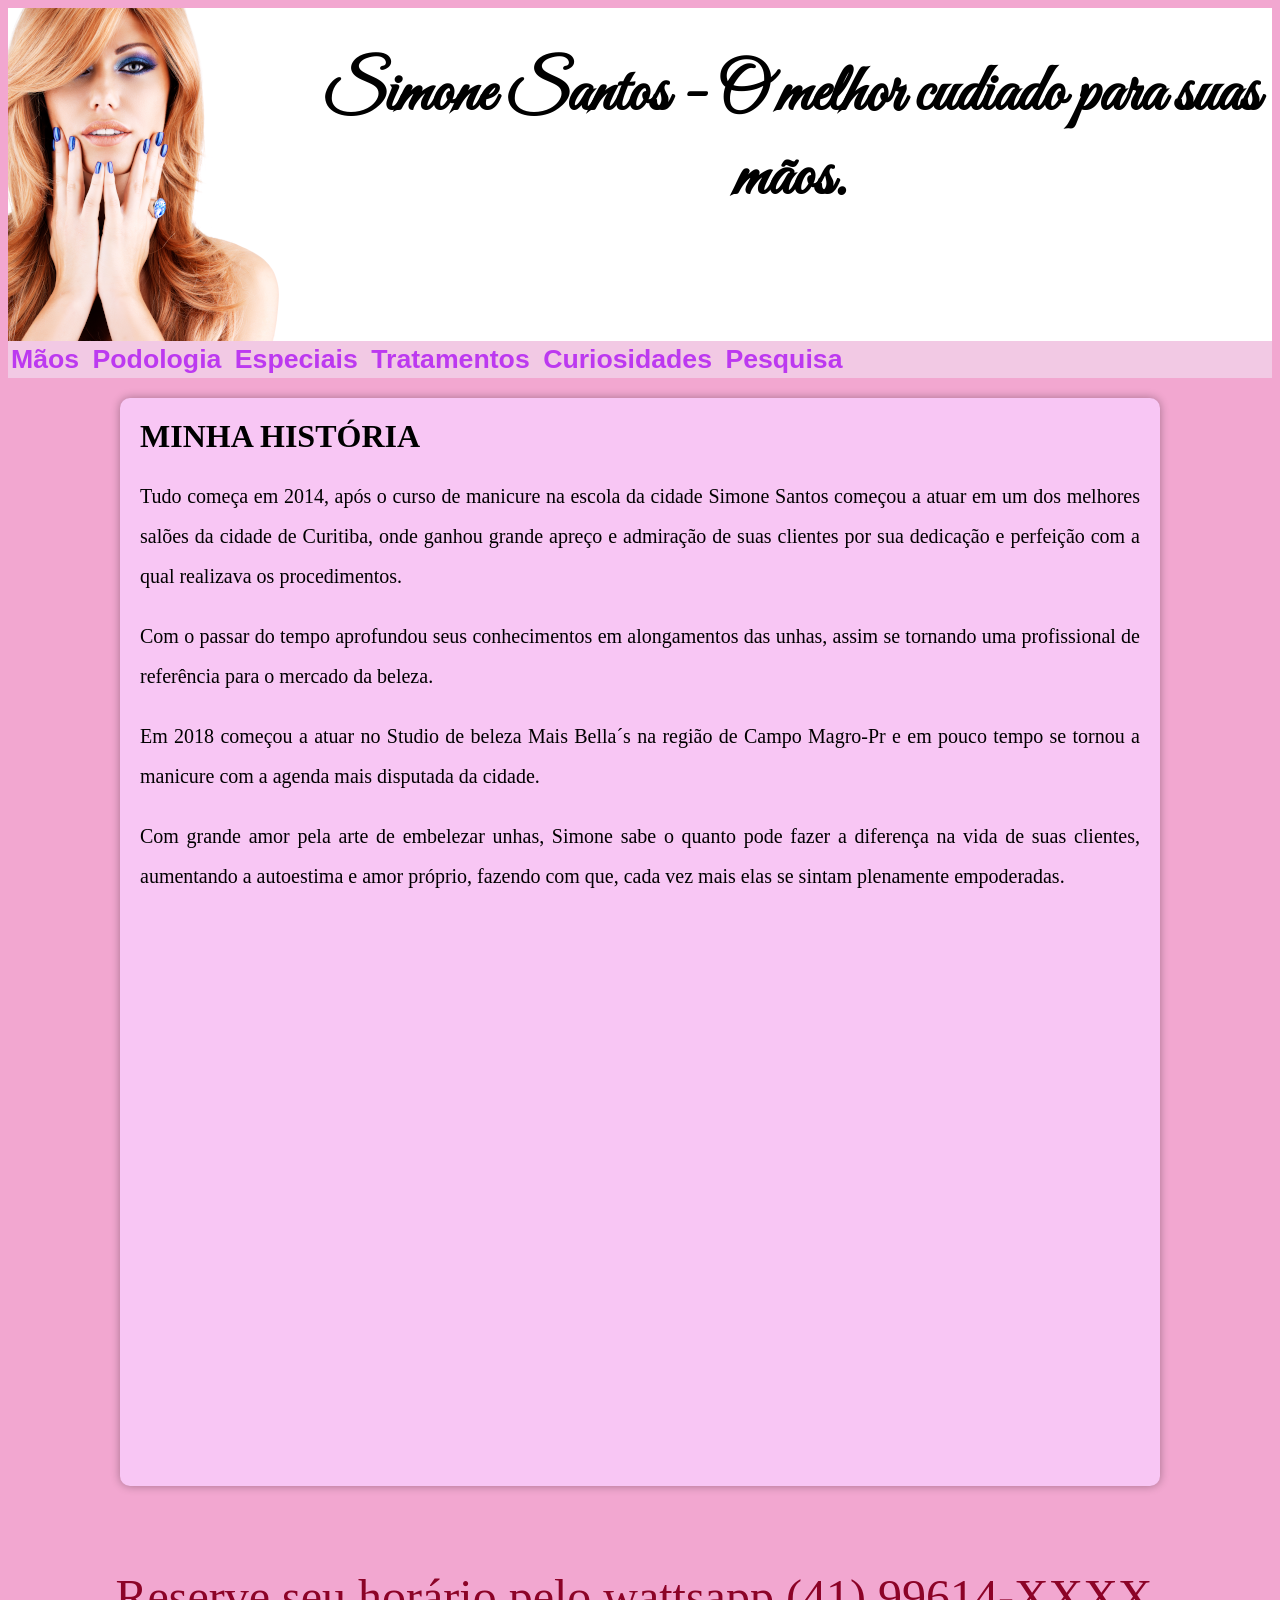
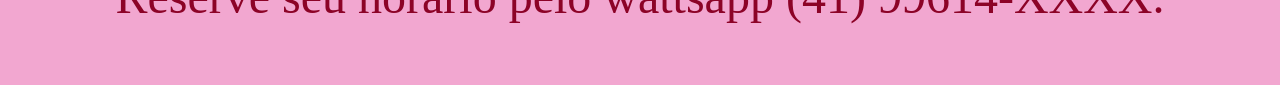
<file: index.html>
<!DOCTYPE html>
<html lang="pt-br">
<head>
    <meta charset="UTF-8">
    <meta http-equiv="X-UA-Compatible" content="IE=edge">
    <meta name="viewport" content="width=device-width, initial-scale=1.0">
    <title>Simone Santos</title>
    <link rel="stylesheet" href="style.css">
    <link rel="shortcut icon" href="fotos unhas/icons8-nail-polish-48.png" type="image/x-icon">
    <style>
        @import url('https://fonts.googleapis.com/css2?family=Great+Vibes&display=swap');
    </style>
</head>
<body>
    <header>
        <div imagem>
            <img src="fotos unhas/cabeçalho.png" alt="foto de abertura">
            <h1>
                Simone Santos - O melhor cudiado para suas mãos.
            </h1>
        </div>
        
    </header>
    <div>
        <nav>
            <a href="hands.html">Mãos</a>
            <a href="podologia.html">Podologia</a>
            <a href="especiais.html">Especiais</a>
            <a href="tratamentos.html">Tratamentos</a>
            <a href="curiosidades.html">Curiosidades</a>
            <a href="formulario.html">Pesquisa</a>          
        </nav>        
    </div>

    <main>
        <h1>
            MINHA HISTÓRIA
            </h1>
            <article>
            <p>
                Tudo começa em 2014, após o curso de manicure na escola da cidade Simone Santos começou a atuar em um dos melhores salões da cidade de Curitiba, onde ganhou grande apreço e admiração de suas clientes por sua dedicação e perfeição com a qual realizava os procedimentos.
            </p>
            <p>
                Com o passar do tempo aprofundou seus conhecimentos em alongamentos das unhas, assim se tornando uma profissional de referência para o mercado da beleza.
            </p>
            <p>
                Em 2018 começou a atuar no Studio de beleza Mais Bella´s na região de Campo Magro-Pr e em pouco tempo se tornou a manicure com a agenda mais disputada da cidade.
            </p>
            <p>
                Com grande amor pela arte de embelezar unhas, Simone sabe o quanto pode fazer a diferença na vida de suas clientes, aumentando a autoestima e amor próprio, fazendo com que, cada vez mais elas se sintam plenamente empoderadas.
            </p>
            
        </article>
    
    <aside>
        <div class="video">
        <iframe width="560" height="315" src="https://www.youtube.com/embed/MYaVoJLzkME" title="YouTube video player" frameborder="0" allow="accelerometer; autoplay; clipboard-write; encrypted-media; gyroscope; picture-in-picture" allowfullscreen></iframe>
        </div>
    </aside>
        </main>
    <footer>
        <p>
            Reserve seu horário pelo wattsapp (41) 99614-XXXX.
        </p>
    </footer>
    
</body>
</html>
</file>
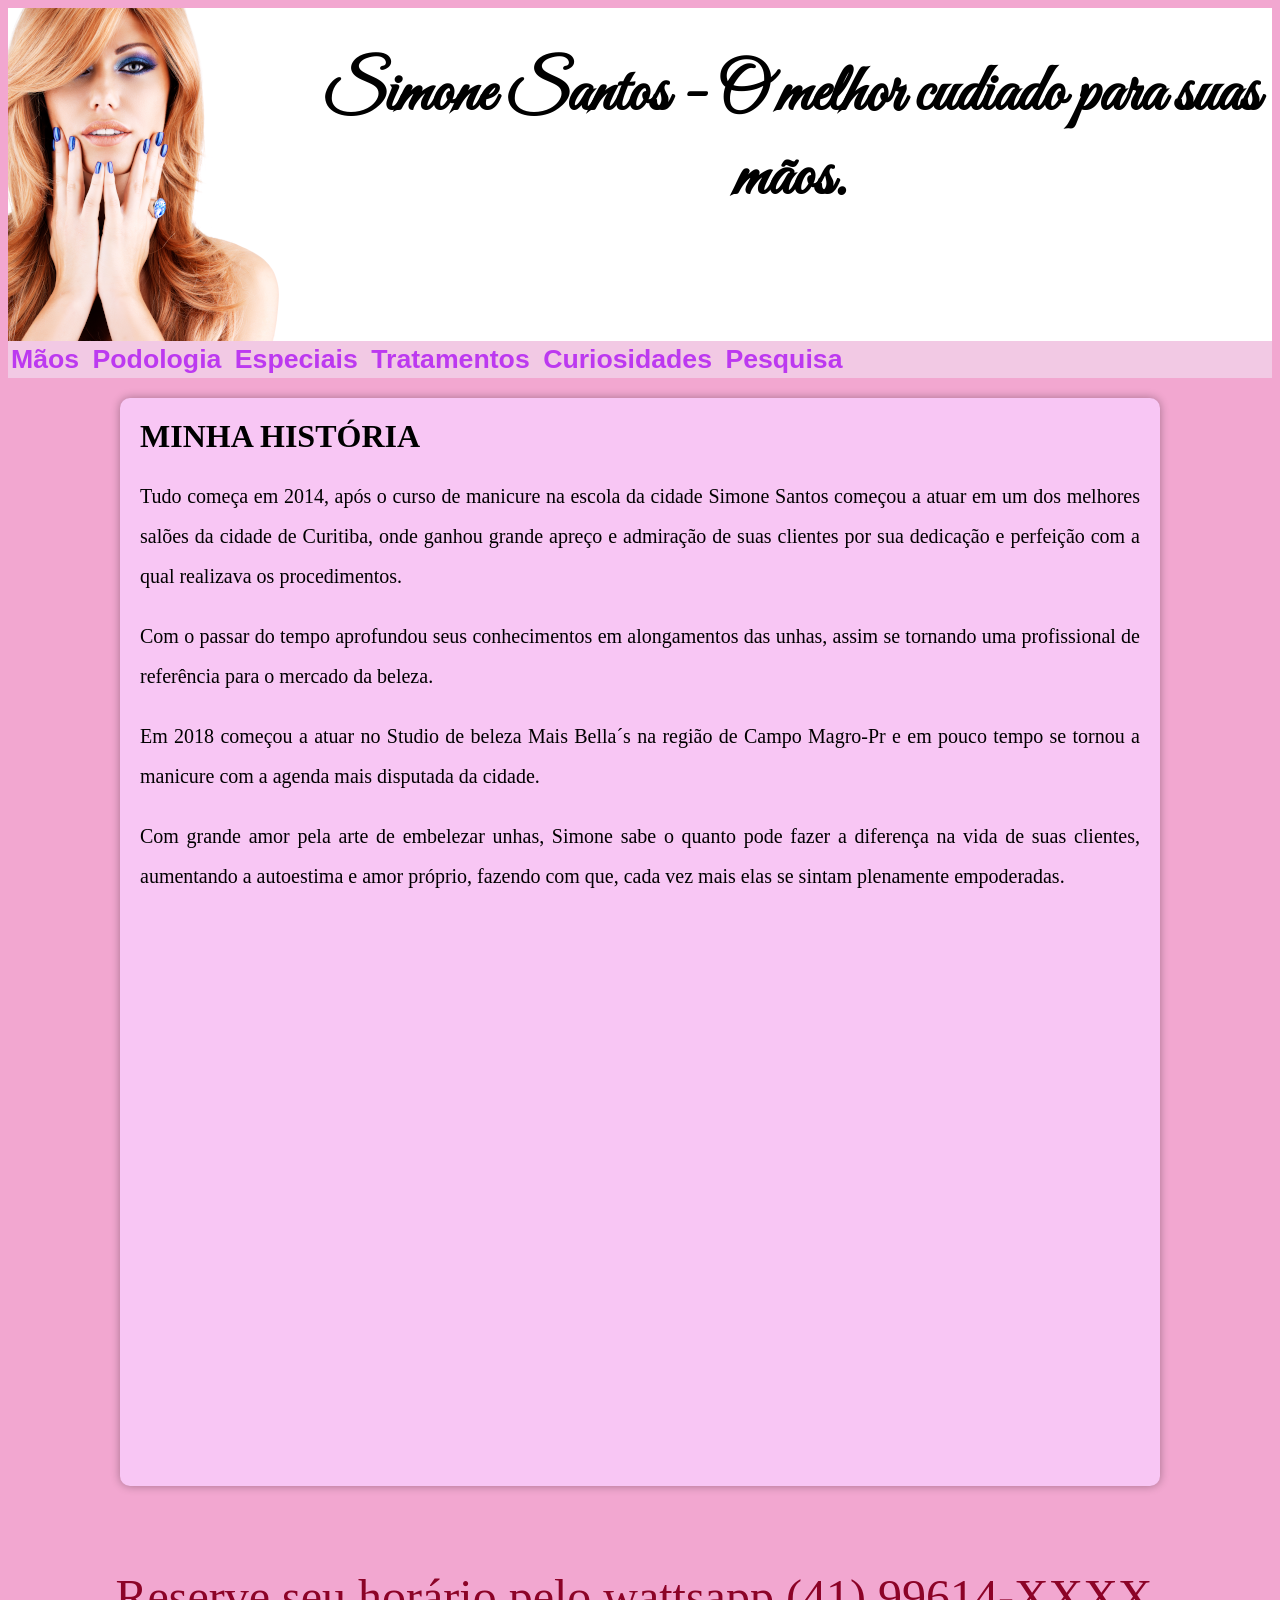
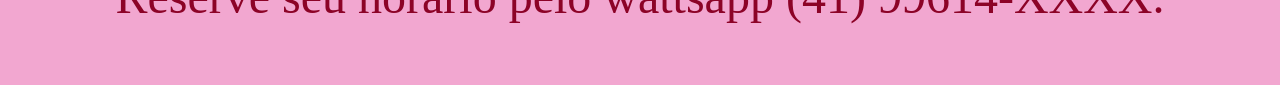
<file: fotos unhas/index.html>
<!DOCTYPE html>
<html lang="pt-br">
<head>
    <meta charset="UTF-8">
    <meta http-equiv="X-UA-Compatible" content="IE=edge">
    <meta name="viewport" content="width=device-width, initial-scale=1.0">
    <title>Simone Santos</title>
    <link rel="stylesheet" href="style.css">
    <link rel="shortcut icon" href="fotos unhas/icons8-nail-polish-48.png" type="image/x-icon">
    <style>
        @import url('https://fonts.googleapis.com/css2?family=Great+Vibes&display=swap');
    </style>
</head>
<body>
    <header>
        <div imagem>
            <img src="cabeçalho.png" alt="foto de abertura">
            <h1>
                Simone Santos - O melhor cudiado para suas mãos.
            </h1>
        </div>
        
    </header>
    <div>
        <nav>
            <a href="hands.html">Mãos</a>
            <a href="podologia.html">Podologia</a>
            <a href="especiais.html">Especiais</a>
            <a href="tratamentos.html">Tratamentos</a>
            <a href="curiosidades.html">Curiosidades</a>
            <a href="formulario.html">Pesquisa</a>          
        </nav>        
    </div>

    <main>
        <h1>
            MINHA HISTÓRIA
            </h1>
            <article>
            <p>
                Tudo começa em 2014, após o curso de manicure na escola da cidade Simone Santos começou a atuar em um dos melhores salões da cidade de Curitiba, onde ganhou grande apreço e admiração de suas clientes por sua dedicação e perfeição com a qual realizava os procedimentos.
            </p>
            <p>
                Com o passar do tempo aprofundou seus conhecimentos em alongamentos das unhas, assim se tornando uma profissional de referência para o mercado da beleza.
            </p>
            <p>
                Em 2018 começou a atuar no Studio de beleza Mais Bella´s na região de Campo Magro-Pr e em pouco tempo se tornou a manicure com a agenda mais disputada da cidade.
            </p>
            <p>
                Com grande amor pela arte de embelezar unhas, Simone sabe o quanto pode fazer a diferença na vida de suas clientes, aumentando a autoestima e amor próprio, fazendo com que, cada vez mais elas se sintam plenamente empoderadas.
            </p>
            
        </article>
    
    <aside>
        <div class="video">
        <iframe width="560" height="315" src="https://www.youtube.com/embed/MYaVoJLzkME" title="YouTube video player" frameborder="0" allow="accelerometer; autoplay; clipboard-write; encrypted-media; gyroscope; picture-in-picture" allowfullscreen></iframe>
        </div>
    </aside>
        </main>
    <footer>
        <p>
            Reserve seu horário pelo wattsapp (41) 99614-XXXX.
        </p>
    </footer>
    
</body>
</html>
</file>
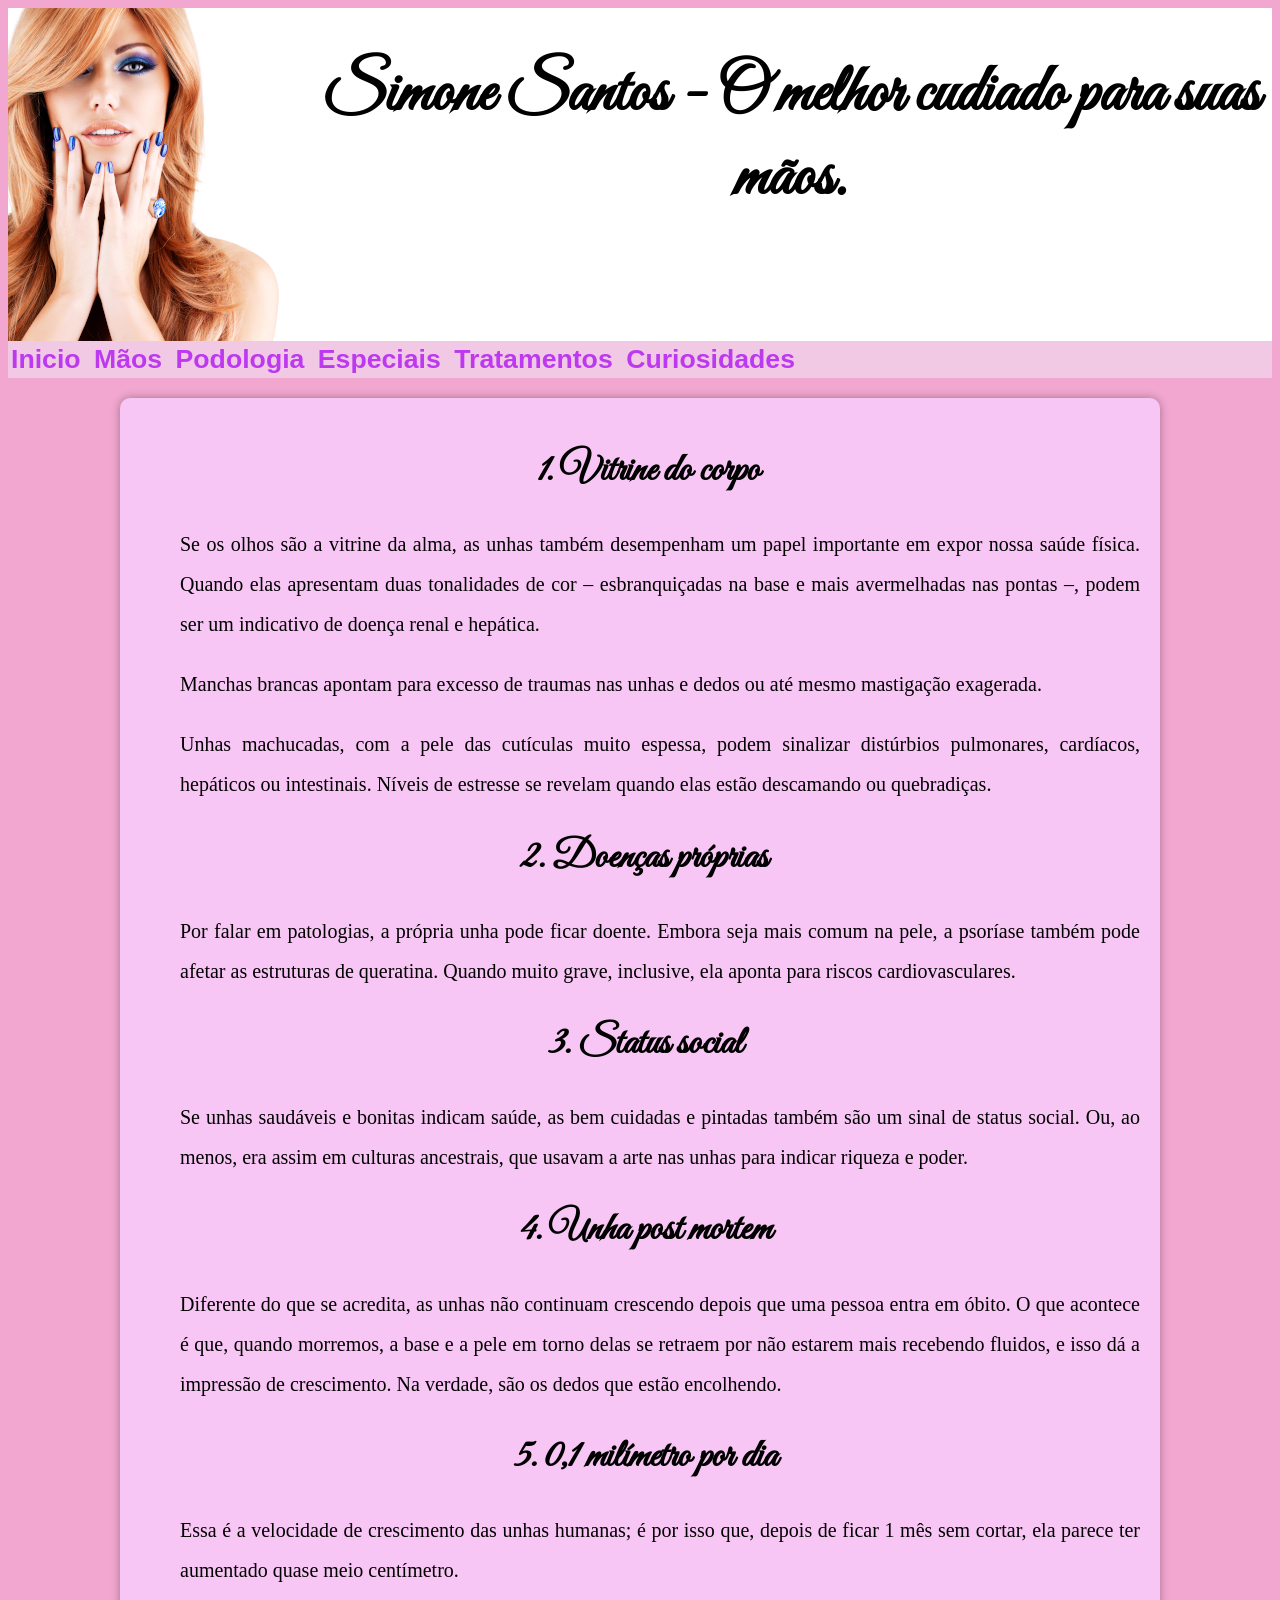
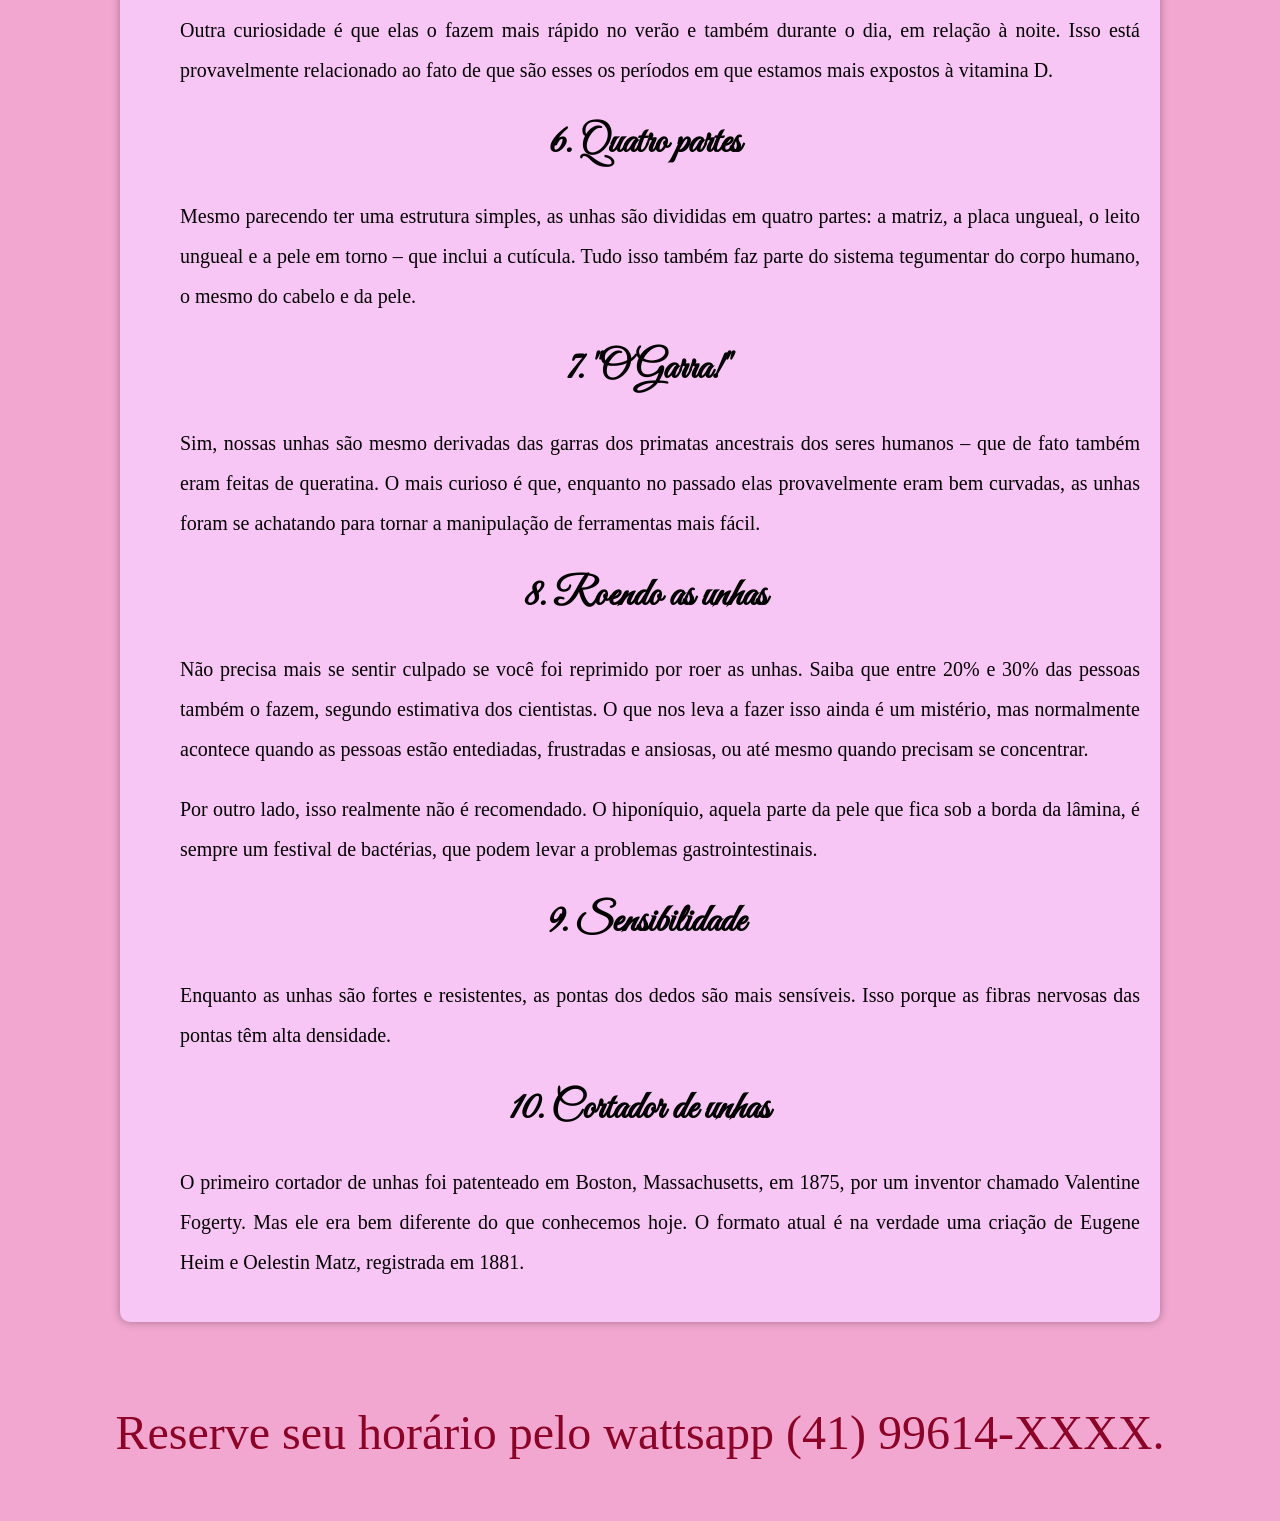
<file: curiosidades.html>
<!DOCTYPE html>
<html lang="pt-br">
<head>
    <meta charset="UTF-8">
    <meta http-equiv="X-UA-Compatible" content="IE=edge">
    <meta name="viewport" content="width=device-width, initial-scale=1.0">
    <title>Curiosidades</title>
    <link rel="stylesheet" href="style.css">
    <link rel="shortcut icon" href="fotos unhas/icons8-nail-polish-48.png" type="image/x-icon">
    <style>
        @import url('https://fonts.googleapis.com/css2?family=Great+Vibes&display=swap');
    </style>
</head>
<body>
    <header>
        <div>
            <img src="fotos unhas/cabeçalho.png" alt="foto de abertura">
                <h1>
                    Simone Santos - O melhor cudiado para suas mãos.
                </h1>
        </div>
    </header>

    <div>
        <nav>
            <a href="index.html">Inicio</a>
            <a href="hands.html">Mãos</a>
            <a href="podologia.html">Podologia</a>
            <a href="especiais.html">Especiais</a>
            <a href="tratamentos.html">Tratamentos</a>
            <a href="curiosidades.html">Curiosidades</a>
        </nav>
    </div>

    <main>
        <article>
            <ol>
                <h2>
                    <li>Vitrine do corpo</li>
                </h2>
                <p>
                    Se os olhos são a vitrine da alma, as unhas também desempenham um papel importante em expor nossa saúde física. Quando elas apresentam duas tonalidades de cor – esbranquiçadas na base e mais avermelhadas nas pontas –, podem ser um indicativo de doença renal e hepática.
                </p>
                <p>
                    Manchas brancas apontam para excesso de traumas nas unhas e dedos ou até mesmo mastigação exagerada.
                </p>
                <p>
                    Unhas machucadas, com a pele das cutículas muito espessa, podem sinalizar distúrbios pulmonares, cardíacos, hepáticos ou intestinais. Níveis de estresse se revelam quando elas estão descamando ou quebradiças.
                </p>

<h2>
    <li>Doenças próprias</li>
</h2>
<p>
    Por falar em patologias, a própria unha pode ficar doente. Embora seja mais comum na pele, a psoríase também pode afetar as estruturas de queratina. Quando muito grave, inclusive, ela aponta para riscos cardiovasculares.
</p>

<h2>
    <li>Status social</li>
</h2>
<p>
    Se unhas saudáveis e bonitas indicam saúde, as bem cuidadas e pintadas também são um sinal de status social. Ou, ao menos, era assim em culturas ancestrais, que usavam a arte nas unhas para indicar riqueza e poder.
</p>

<h2>
    <li>Unha post mortem</li>
</h2>
<p>
    Diferente do que se acredita, as unhas não continuam crescendo depois que uma pessoa entra em óbito. O que acontece é que, quando morremos, a base e a pele em torno delas se retraem por não estarem mais recebendo fluidos, e isso dá a impressão de crescimento. Na verdade, são os dedos que estão encolhendo.
</p>

<h2>
    <li>0,1 milímetro por dia</li>
</h2>
<p>
    Essa é a velocidade de crescimento das unhas humanas; é por isso que, depois de ficar 1 mês sem cortar, ela parece ter aumentado quase meio centímetro.  
</p>
<p>
    Outra curiosidade é que elas o fazem mais rápido no verão e também durante o dia, em relação à noite. Isso está provavelmente relacionado ao fato de que são esses os períodos em que estamos mais expostos à vitamina D.
</p>

<h2>
    <li>Quatro partes</li>
</h2>
<p>
    Mesmo parecendo ter uma estrutura simples, as unhas são divididas em quatro partes: a matriz, a placa ungueal, o leito ungueal e a pele em torno –  que inclui a cutícula. Tudo isso também faz parte do sistema tegumentar do corpo humano, o mesmo do cabelo e da pele.
</p>


        <h2>
            <li>"O Garra!"</li>
        </h2>
    

<p>
    Sim, nossas unhas são mesmo derivadas das garras dos primatas ancestrais dos seres humanos – que de fato também eram feitas de queratina. O mais curioso é que, enquanto no passado elas provavelmente eram bem curvadas, as unhas foram se achatando para tornar a manipulação de ferramentas mais fácil.
</p>

<h2>
    <li>Roendo as unhas</li>
</h2>

<p>
    Não precisa mais se sentir culpado se você foi reprimido por roer as unhas. Saiba que entre 20% e 30% das pessoas também o fazem, segundo estimativa dos cientistas. O que nos leva a fazer isso ainda é um mistério, mas normalmente acontece quando as pessoas estão entediadas, frustradas e ansiosas, ou até mesmo quando precisam se concentrar.
</p>
<p>
    Por outro lado, isso realmente não é recomendado. O hiponíquio, aquela parte da pele que fica sob a borda da lâmina, é sempre um festival de bactérias, que podem levar a problemas gastrointestinais.
</p>

<h2>
    <li>Sensibilidade</li>
</h2>

<p>
    Enquanto as unhas são fortes e resistentes, as pontas dos dedos são mais sensíveis. Isso porque as fibras nervosas das pontas têm alta densidade.
</p>

<h2>
    <li>Cortador de unhas</li>
</h2>
<p>
    O primeiro cortador de unhas foi patenteado em Boston, Massachusetts, em 1875, por um inventor chamado Valentine Fogerty. Mas ele era bem diferente do que conhecemos hoje. O formato atual é na verdade uma criação de Eugene Heim e Oelestin Matz, registrada em 1881.
</p>

            </ol>
        </article>
    </main>

    <footer>
        <p>
            Reserve seu horário pelo wattsapp (41) 99614-XXXX.
        </p>
    </footer>
</body>
</html>
</file>
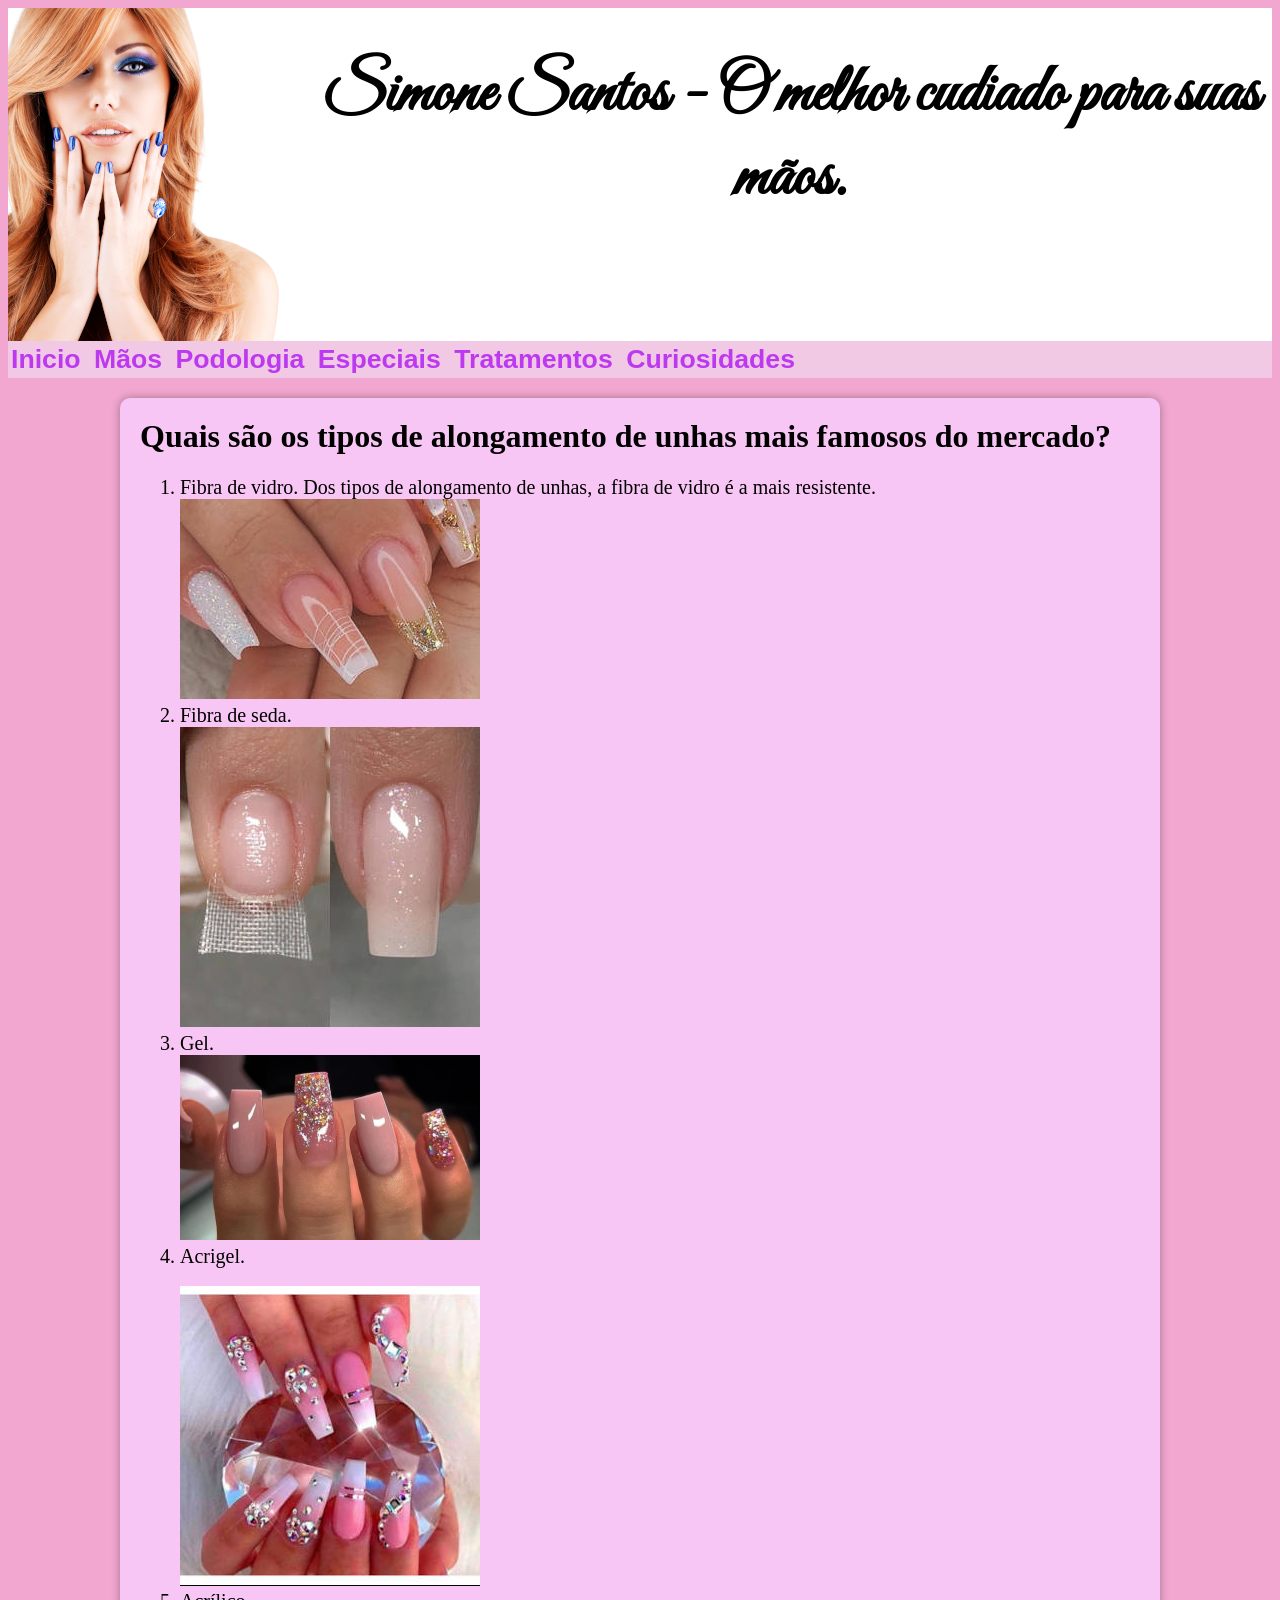
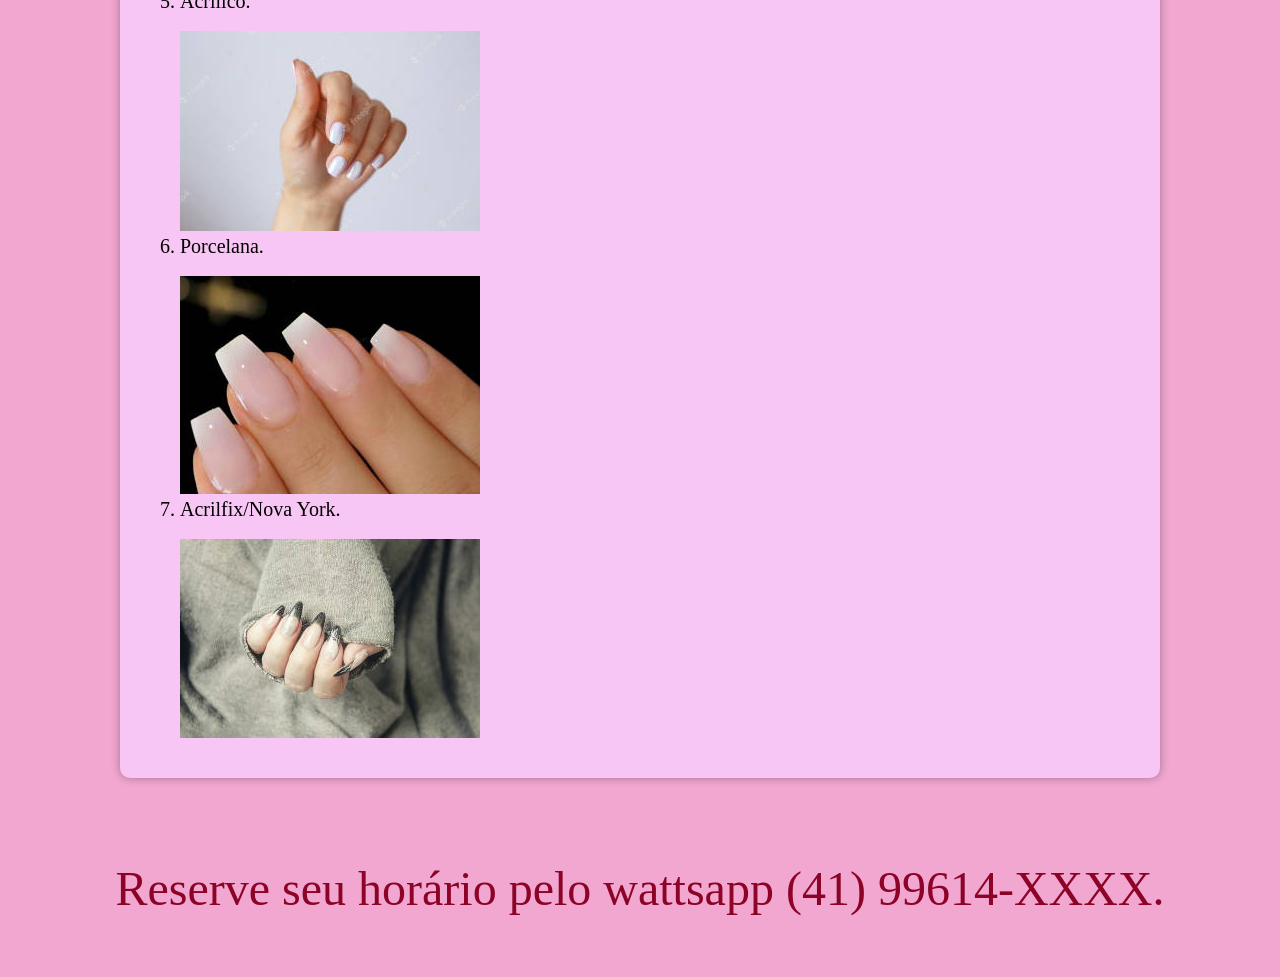
<file: especiais.html>
<!DOCTYPE html>
<html lang="pt-br">
<head>
    <meta charset="UTF-8">
    <meta http-equiv="X-UA-Compatible" content="IE=edge">
    <meta name="viewport" content="width=device-width, initial-scale=1.0">
    <title>Especiais</title>
    <link rel="stylesheet" href="style.css">
    <link rel="shortcut icon" href="fotos unhas/icons8-nail-polish-48.png" type="image/x-icon">
    <style>
        @import url('https://fonts.googleapis.com/css2?family=Great+Vibes&display=swap');
    </style>
</head>
<body>
    <header>
        <div>
            <img src="fotos unhas/cabeçalho.png" alt="foto de abertura">
                <h1>
                    Simone Santos - O melhor cudiado para suas mãos.
                </h1>
        </div>
    </header>

    <div>
        <nav>
            <a href="index.html">Inicio</a>
            <a href="hands.html">Mãos</a>
            <a href="podologia.html">Podologia</a>
            <a href="especiais.html">Especiais</a>
            <a href="tratamentos.html">Tratamentos</a>
            <a href="curiosidades.html">Curiosidades</a>
        </nav>
    </div>
    <main>
        <h1>
            Quais são os tipos de alongamento de unhas mais famosos do mercado?
        </h1>
        <ol>
            <li class="lista">
                Fibra de vidro. Dos tipos de alongamento de unhas, a fibra de vidro é a mais resistente.
                <br>
                <picture>
                    <source media="(max-width: 600px)" srcset="fotos unhas/fibra de vidro.jpg">
                    <img src="fotos unhas/fibra-de-vidro-300.jpg" alt="Fibra de vidro">
                </picture>
            </li>
            <li class="lista">
                Fibra de seda.
                <br>
                <img src="fotos unhas/unhas-fibra-seda-300.jpg" alt="Fibra de seda">
            </li> 
            <li class="lista">
                Gel.
                <br>
                <img src="fotos unhas/unhas-de-gel-300.png" alt="Unha gel">
            </li> 
            <li class="lista">
                Acrigel.
            </li> 
                <br>
                <img src="fotos unhas/acrigel-300.jpg" alt="Unha acrigel">
            <li class="lista">
                Acrílico.
            </li> 
                <br>
                <img src="fotos unhas/mao01-300.jpg" alt="Acrilica">
            <li class="lista">
                Porcelana.
            </li> 
                <br>
                <img src="fotos unhas/unha-porcelana-300.jpg" alt="Porcelana">
            <li class="lista">
                Acrilfix/Nova York.
            </li>
                <br>
                <img src="fotos unhas/mao06-300.jpg" alt="NY">

        </ol>
    </main>

    <footer>
        <p>
            Reserve seu horário pelo wattsapp (41) 99614-XXXX.
        </p>
    </footer>
</body>
</html>
</file>
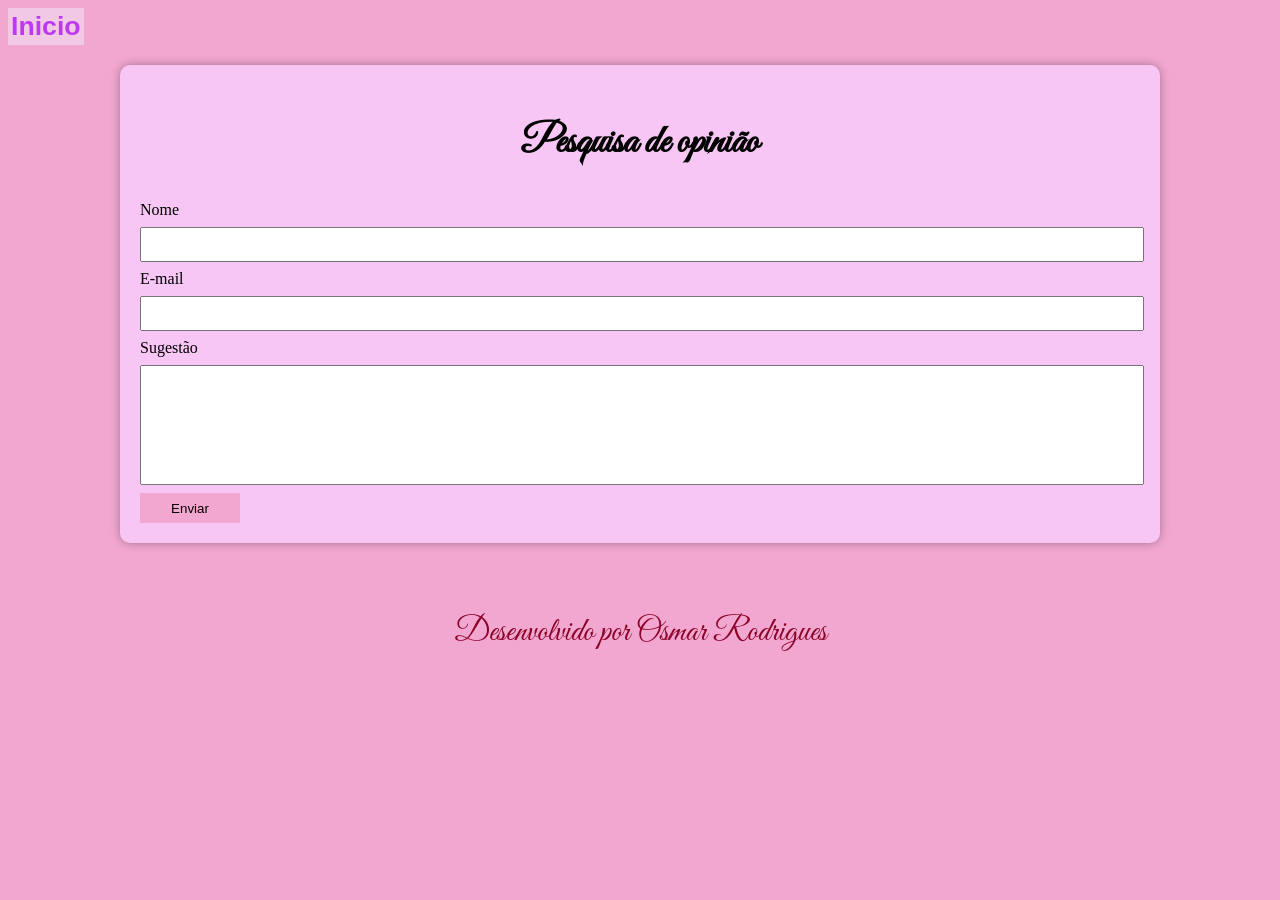
<file: formulario.html>
<!DOCTYPE html>
<html lang="pt-br">
<head>
    <meta charset="UTF-8">
    <meta http-equiv="X-UA-Compatible" content="IE=edge">
    <meta name="viewport" content="width=device-width, initial-scale=1.0">
    <title>Simone Santos</title>
    <link rel="stylesheet" href="style.css">
    <style>
        @import url('https://fonts.googleapis.com/css2?family=Great+Vibes&display=swap');
    </style>
</head>
<body>
    <header>
        <div id="link">
            <nav>
                <a href="index.html">Inicio</a>
            </nav>
        </div>
                
    </header>
    <main>
        <h2>Pesquisa de opinião</h2>
        <div class="container">
            <form action="https://formsubmit.co/ozmar.hairstylist@gmail.com" method="POST">
                <label for="nome" id="nome">Nome</label>
                <input type="text" name="nome" id="nome">                
                <label for="email">E-mail</label>
                <input type="email" name="email" id="email" required>
                <label for="message">Sugestão</label>
                <input type="text" name="message" id="message" required>
                <button type="submit">Enviar</botão>


                    <input type="hidden" name="redirectTo" value="https://osmarhair.github.io/projeto-manicure/">
            </formulário>
        </div>
        
    </main>

    <footer id="fim">
        <p>Desenvolvido por Osmar Rodrigues</p> 
    </footer>
    
</body>
</html>
</file>
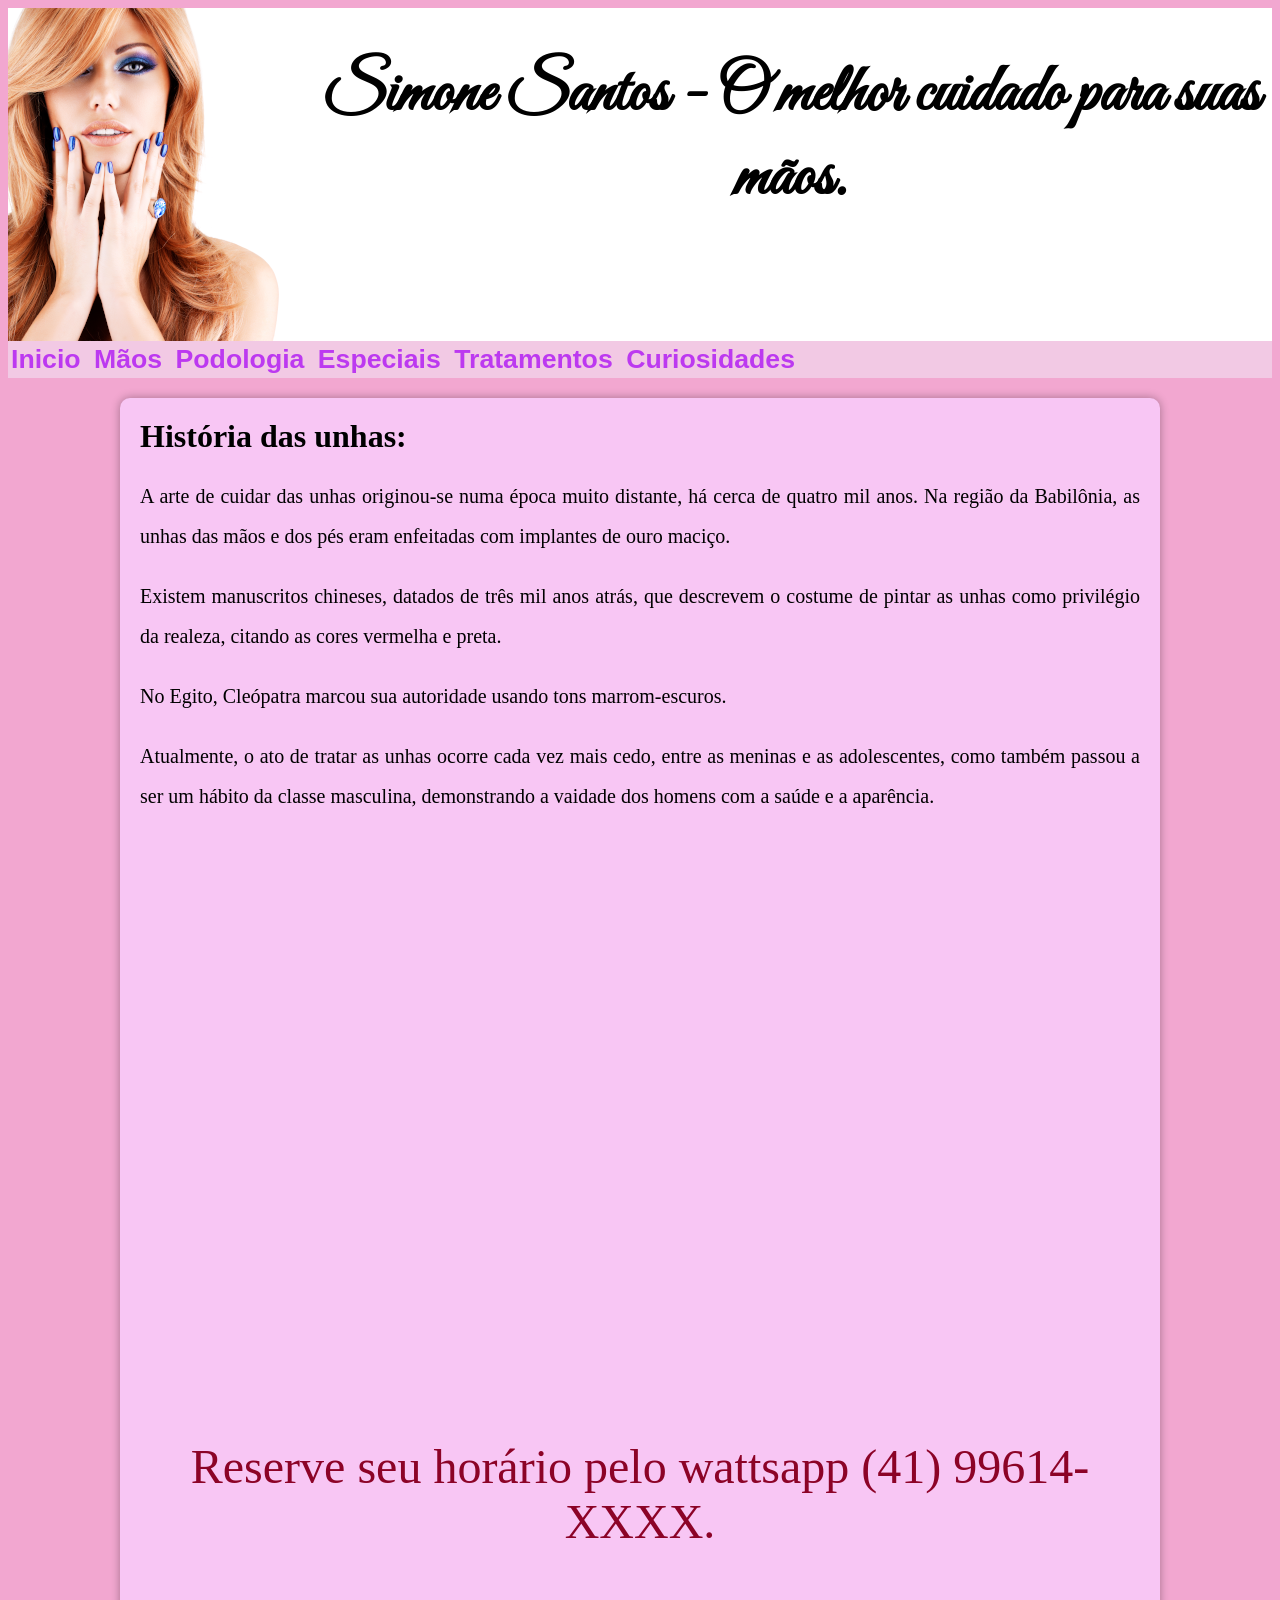
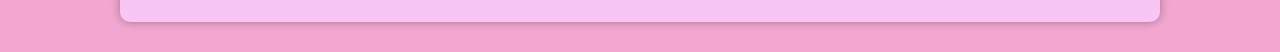
<file: hands.html>
<!DOCTYPE html>
<html lang="pt-br">
<head>
    <meta charset="UTF-8">
    <meta http-equiv="X-UA-Compatible" content="IE=edge">
    <meta name="viewport" content="width=device-width, initial-scale=1.0">
    <title>Mãos</title>
    <link rel="stylesheet" href="style.css">
    <link rel="shortcut icon" href="fotos unhas/icons8-nail-polish-48.png" type="image/x-icon">
    <style>
        @import url('https://fonts.googleapis.com/css2?family=Great+Vibes&display=swap');
    </style>
</head>
<body>
    <header>
        <div>
            <img src="fotos unhas/cabeçalho.png" alt="foto de abertura">
                <h1>
                    Simone Santos - O melhor cuidado para suas mãos.
                </h1>
        </div>
    </header>

    <div>
        <nav>
            <a href="index.html">Inicio</a>
            <a href="hands.html">Mãos</a>
            <a href="podologia.html">Podologia</a>
            <a href="especiais.html">Especiais</a>
            <a href="tratamentos.html">Tratamentos</a>
            <a href="curiosidades.html">Curiosidades</a>
        </nav>
    </div>

    <main>
        <h1>
            História das unhas:
        </h1>
        <section>
            <p>
                A arte de cuidar das unhas originou-se numa época muito distante, há cerca de quatro mil anos. Na região da Babilônia, as unhas das mãos e dos pés eram enfeitadas com implantes de ouro maciço.
            </p>

            <p>
                Existem manuscritos chineses, datados de três mil anos atrás, que descrevem o costume de pintar as unhas como privilégio da realeza, citando as cores vermelha e preta.
            </p>
            <p>
                No Egito, Cleópatra marcou sua autoridade usando tons marrom-escuros.
            </p>
            <p>
                Atualmente, o ato de tratar as unhas ocorre cada vez mais cedo, entre as meninas e as adolescentes, como também passou a ser um hábito da classe masculina, demonstrando a vaidade dos homens com a saúde e a aparência.
            </p>
        </section>

        <aside>
            <div class="video">
            <iframe width="560" height="315" src="https://www.youtube.com/embed/KvLrnZs3uwc" title="YouTube video player" frameborder="0" allow="accelerometer; autoplay; clipboard-write; encrypted-media; gyroscope; picture-in-picture" allowfullscreen></iframe>
            </div>
        </aside>
        <footer>
            <p>
                Reserve seu horário pelo wattsapp (41) 99614-XXXX.
            </p>
        </footer>
    </main>
</body>
</html>
</file>
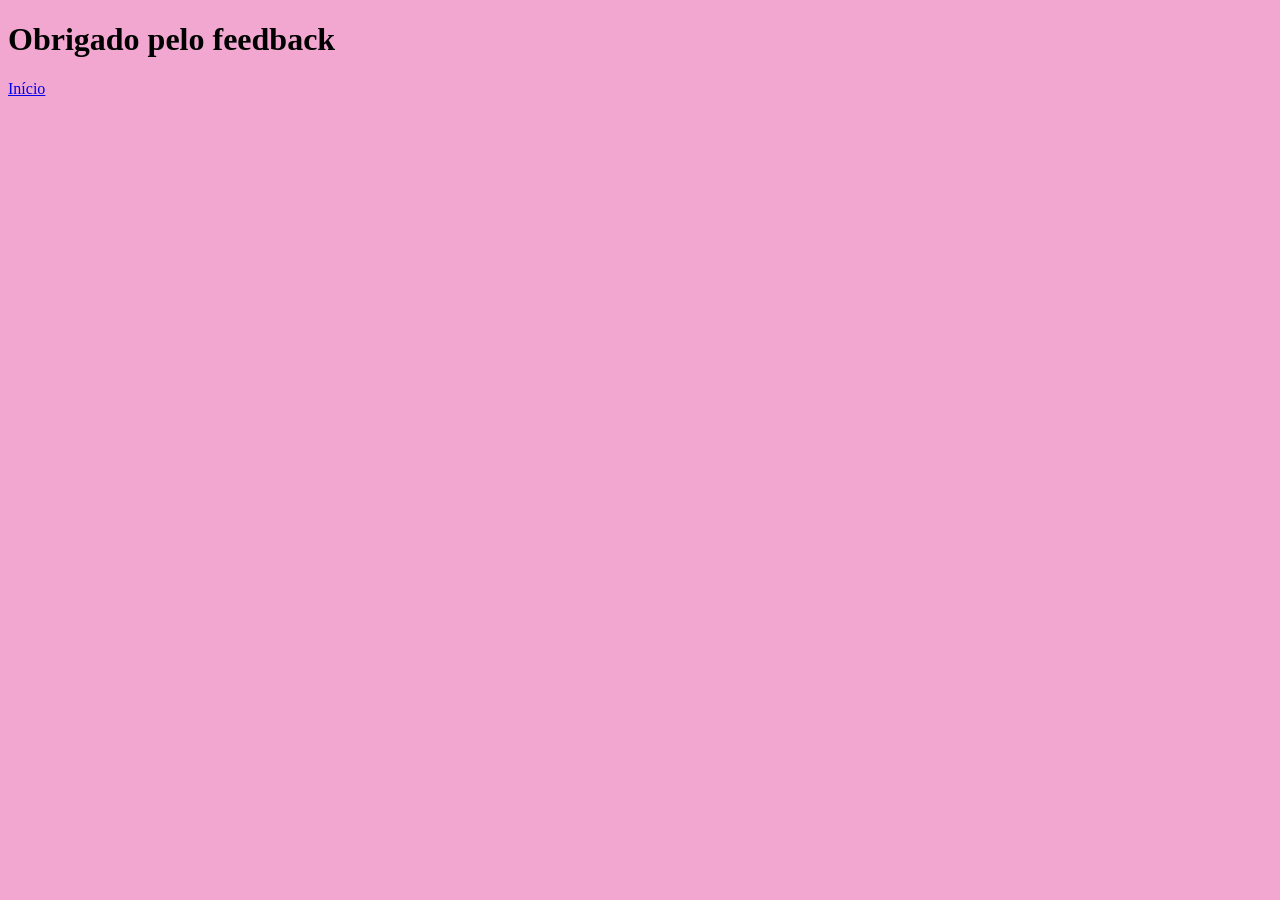
<file: obrigado.html>
<!DOCTYPE html>
<html lang="pt-br">
<head>
    <meta charset="UTF-8">
    <meta http-equiv="X-UA-Compatible" content="IE=edge">
    <meta name="viewport" content="width=device-width, initial-scale=1.0">
    <title>Obrigado</title>
    <link rel="stylesheet" href="style.css">
</head>
<body class="main">
    <h1 class="text">Obrigado pelo feedback</h1>
    <a href="index.html" class="btn">Início</a>
</body>
</html>
</file>
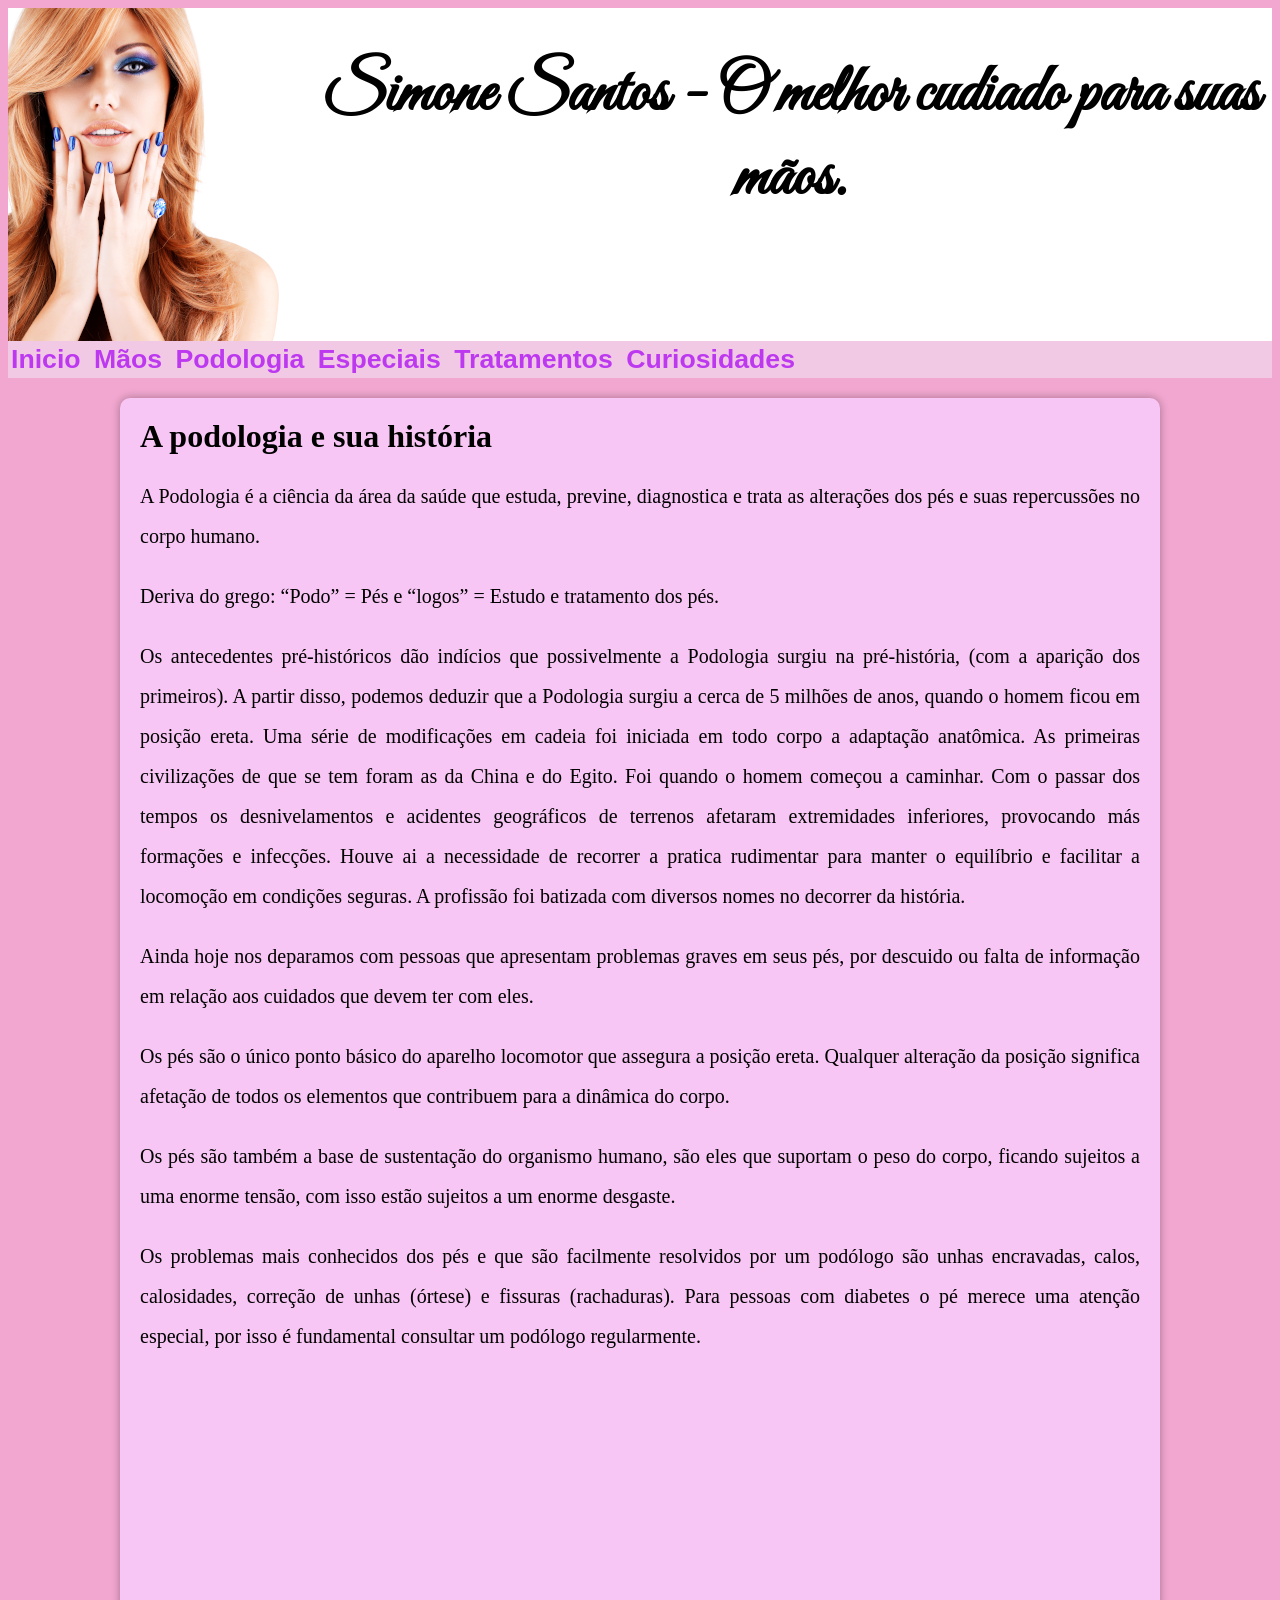
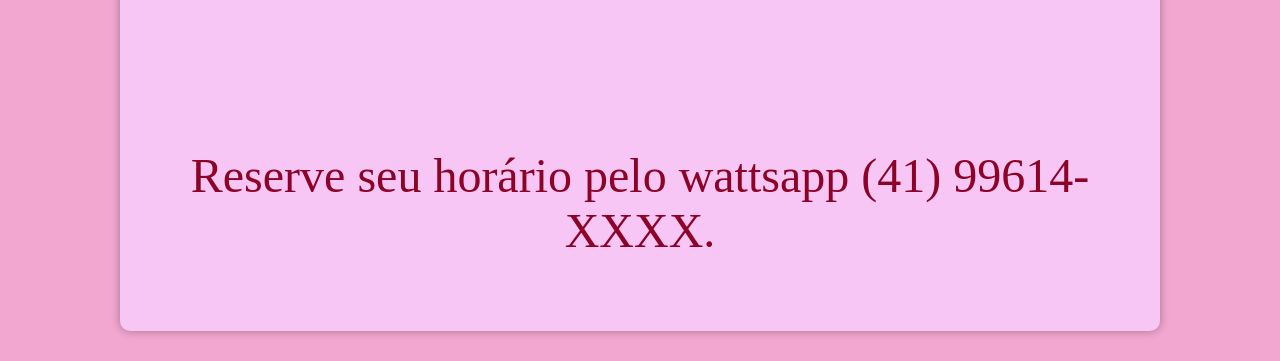
<file: podologia.html>
<!DOCTYPE html>
<html lang="pt-br">
<head>
    <meta charset="UTF-8">
    <meta http-equiv="X-UA-Compatible" content="IE=edge">
    <meta name="viewport" content="width=device-width, initial-scale=1.0">
    <title>Podologia</title>
    <link rel="stylesheet" href="style.css">
    <link rel="shortcut icon" href="fotos unhas/icons8-nail-polish-48.png" type="image/x-icon">
    <style>
        @import url('https://fonts.googleapis.com/css2?family=Great+Vibes&display=swap');
    </style>
</head>
<body>
<header>
    <div>
        <img src="fotos unhas/cabeçalho.png" alt="foto de abertura">
            <h1>
                Simone Santos - O melhor cudiado para suas mãos.
            </h1>
    </div>
</header>

    <div>
        <nav>
            <a href="index.html">Inicio</a>
            <a href="hands.html">Mãos</a>
            <a href="podologia.html">Podologia</a>
            <a href="especiais.html">Especiais</a>
            <a href="tratamentos.html">Tratamentos</a>
            <a href="curiosidades.html">Curiosidades</a>
        </nav>
    </div>

    <main>
        <h1>
            A podologia e sua história
            </h1>
            <section>
            <p>
                A Podologia é a ciência da área da saúde que estuda, previne, diagnostica e trata as alterações dos pés e suas repercussões no corpo humano.
            </p>

            <p>
                Deriva do grego: “Podo” = Pés e “logos” = Estudo e tratamento dos pés.
            </p>
 
            <p>
                Os antecedentes pré-históricos dão indícios que possivelmente a Podologia surgiu na pré-história, (com a aparição dos primeiros). A partir disso, podemos deduzir que a Podologia surgiu a cerca de 5 milhões de anos, quando o homem ficou em posição ereta. Uma série de modificações em cadeia foi iniciada em todo corpo a adaptação anatômica. As primeiras civilizações de que se tem foram as da China e do Egito. Foi quando o homem começou a caminhar. Com o passar dos tempos os desnivelamentos e acidentes geográficos de terrenos afetaram extremidades inferiores, provocando más formações e infecções. Houve ai a necessidade de recorrer a pratica rudimentar para manter o equilíbrio e facilitar a locomoção em condições seguras.  A profissão foi batizada com diversos nomes no decorrer da história.
            </p>
                
            <p>
                Ainda hoje nos deparamos com pessoas que apresentam problemas graves em seus pés, por descuido ou falta de informação em relação aos cuidados que devem ter com eles.
            </p>
            <p>
                Os pés são o único ponto básico do aparelho locomotor que assegura a posição ereta. Qualquer alteração da posição significa afetação de todos os elementos que contribuem para a dinâmica do corpo.
            </p>
            <p>
                Os pés são também a base de sustentação do organismo humano, são eles que suportam o peso do corpo, ficando sujeitos a uma enorme tensão, com isso estão sujeitos a um enorme desgaste.
            </p>
            <p>
                Os problemas mais conhecidos dos pés e que são facilmente resolvidos por um podólogo são unhas encravadas, calos, calosidades, correção de unhas (órtese) e fissuras (rachaduras). Para pessoas com diabetes o pé merece uma atenção especial, por isso é fundamental consultar um podólogo regularmente.
            </p>
        </section>

        <aside>
            <iframe width="560" height="315" src="https://www.youtube.com/embed/VmM0CM3as1E" title="YouTube video player" frameborder="0" allow="accelerometer; autoplay; clipboard-write; encrypted-media; gyroscope; picture-in-picture" allowfullscreen></iframe>
        </aside>

        <footer>
            <p>
                Reserve seu horário pelo wattsapp (41) 99614-XXXX.
            </p>
        </footer>
    </main>
</body>
</html>
</file>
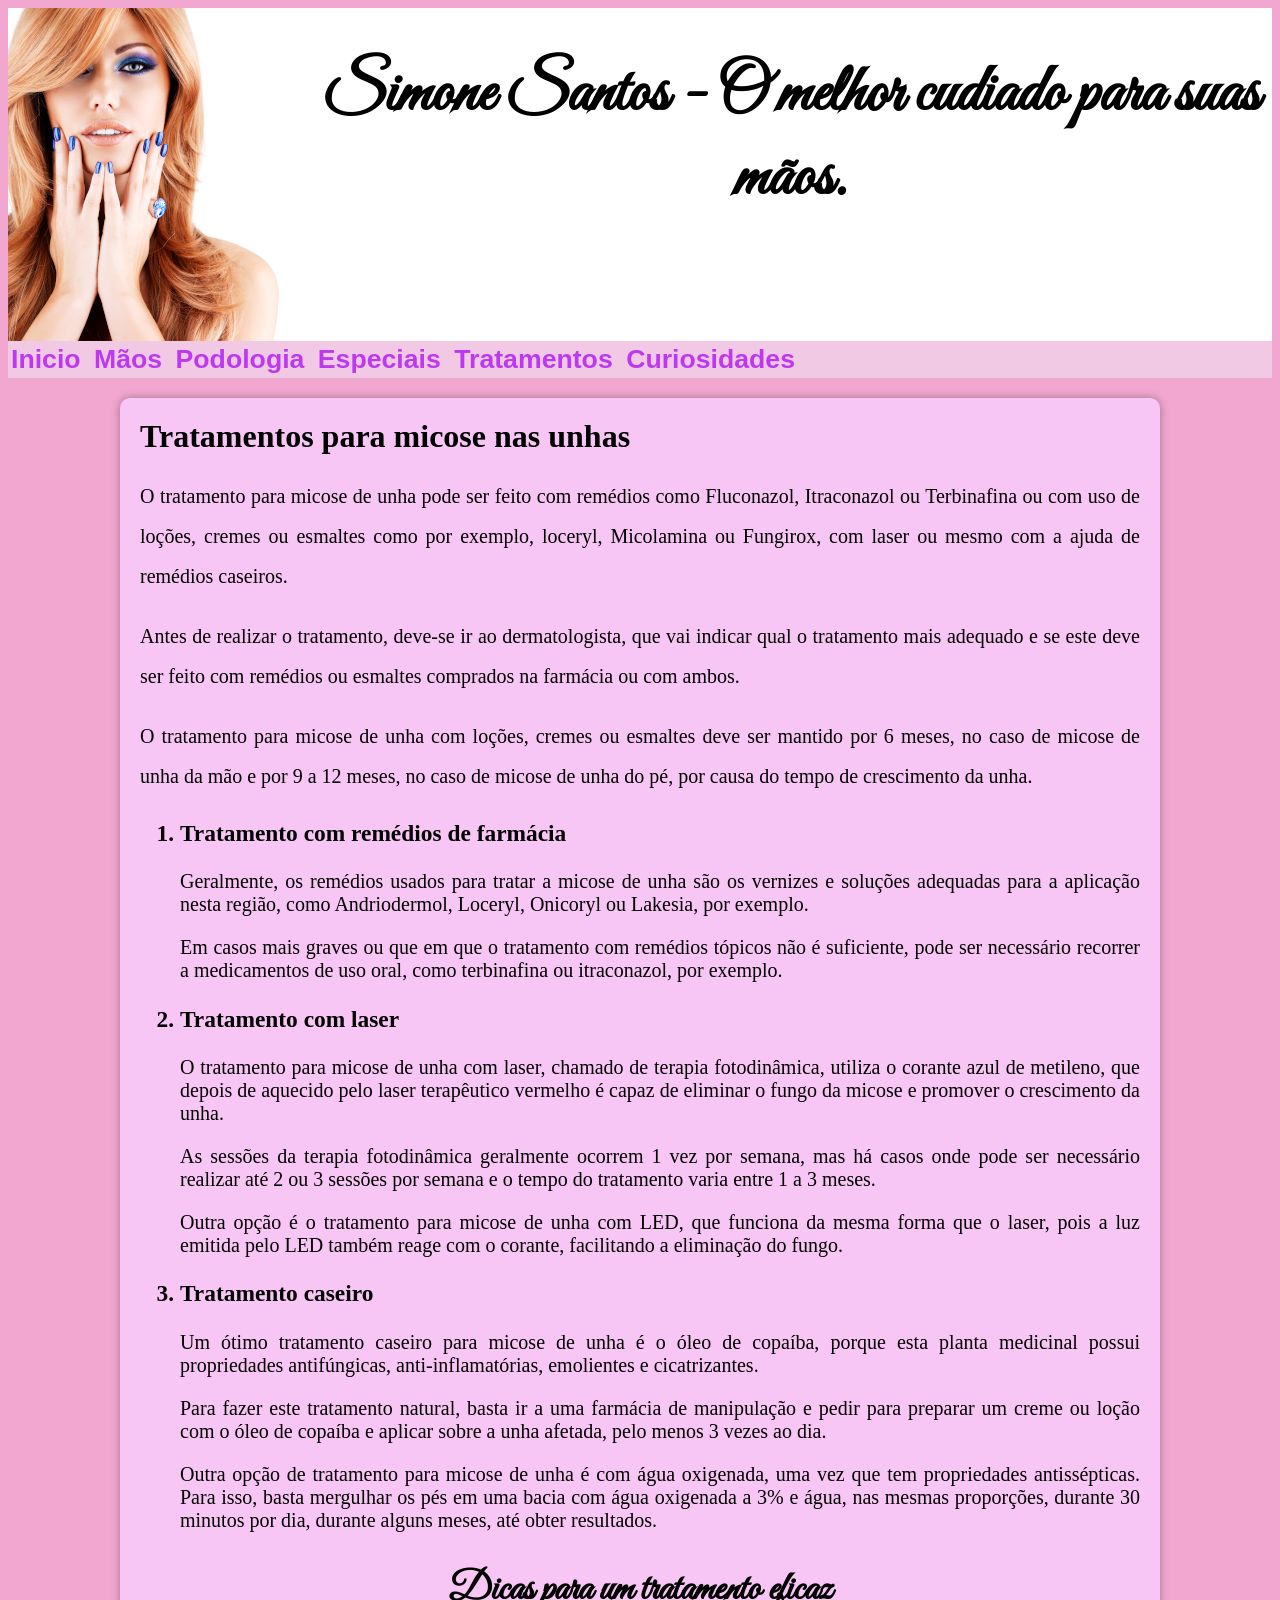
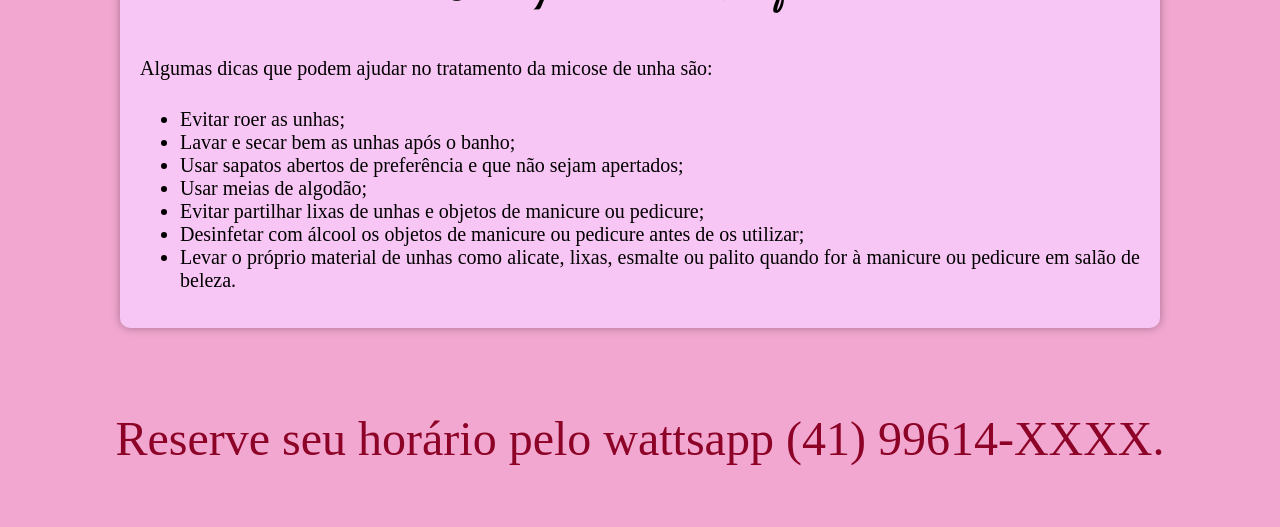
<file: tratamentos.html>
<!DOCTYPE html>
<html lang="pt-br">
<head>
    <meta charset="UTF-8">
    <meta http-equiv="X-UA-Compatible" content="IE=edge">
    <meta name="viewport" content="width=device-width, initial-scale=1.0">
    <title>Tratamentos</title>
    <link rel="stylesheet" href="style.css">
    <link rel="shortcut icon" href="fotos unhas/icons8-nail-polish-48.png" type="image/x-icon">
    <style>
        @import url('https://fonts.googleapis.com/css2?family=Great+Vibes&display=swap');
    </style>
</head>

<body>
    <header>
        <div>
            <img src="fotos unhas/cabeçalho.png" alt="foto de abertura">
                <h1>
                    Simone Santos - O melhor cudiado para suas mãos.
                </h1>
        </div>
    </header>

    <div>
        <nav>
            <a href="index.html">Inicio</a>
            <a href="hands.html">Mãos</a>
            <a href="podologia.html">Podologia</a>
            <a href="especiais.html">Especiais</a>
            <a href="tratamentos.html">Tratamentos</a>
            <a href="curiosidades.html">Curiosidades</a>
        </nav>
    </div>
    
    <main>
        <h1>
        Tratamentos para micose nas unhas
        </h1>
        <section>
            <p>
                O tratamento para micose de unha pode ser feito com remédios como Fluconazol, Itraconazol ou Terbinafina ou com uso de loções, cremes ou esmaltes como por exemplo, loceryl, Micolamina ou Fungirox, com laser ou mesmo com a ajuda de remédios caseiros.
            </p>
            <p>
                Antes de realizar o tratamento, deve-se ir ao dermatologista, que vai indicar qual o tratamento mais adequado e se este deve ser feito com remédios ou esmaltes comprados na farmácia ou com ambos.
            </p>
            <p>
                O tratamento para micose de unha com loções, cremes ou esmaltes deve ser mantido por 6 meses, no caso de micose de unha da mão e por 9 a 12 meses, no caso de micose de unha do pé, por causa do tempo de crescimento da unha.
            </p>

            <ol>
                <h3>
                    <li>Tratamento com remédios de farmácia</li>
                </h3>
                <p>
                    Geralmente, os remédios usados para tratar a micose de unha são os vernizes e soluções adequadas para a aplicação nesta região, como Andriodermol, Loceryl, Onicoryl ou Lakesia, por exemplo.
                </p>
                <p>
                    Em casos mais graves ou que em que o tratamento com remédios tópicos não é suficiente, pode ser necessário recorrer a medicamentos de uso oral, como terbinafina ou itraconazol, por exemplo.
                </p> 

                <h3>
                    <h3>
                        <li>Tratamento com laser</li>
                    </h3>
                </h3>

                <p>
                    O tratamento para micose de unha com laser, chamado de terapia fotodinâmica, utiliza o corante azul de metileno, que depois de aquecido pelo laser terapêutico vermelho é capaz de eliminar o fungo da micose e promover o crescimento da unha.
                </p>
                <p>
                    As sessões da terapia fotodinâmica geralmente ocorrem 1 vez por semana, mas há casos onde pode ser necessário realizar até 2 ou 3 sessões por semana e o tempo do tratamento varia entre 1 a 3 meses.
                </p>
                <p>
                    Outra opção é o tratamento para micose de unha com LED, que funciona da mesma forma que o laser, pois a luz emitida pelo LED também reage com o corante, facilitando a eliminação do fungo.
                </p>

                <h3>
                    <li>Tratamento caseiro</li>
                </h3>

                <p>Um ótimo tratamento caseiro para micose de unha é o óleo de copaíba, porque esta planta medicinal possui propriedades antifúngicas, anti-inflamatórias, emolientes e cicatrizantes.</p>

                <p>
                    Para fazer este tratamento natural, basta ir a uma farmácia de manipulação e pedir para preparar um creme ou loção com o óleo de copaíba e aplicar sobre a unha afetada, pelo menos 3 vezes ao dia.
                </p>
                <p>
                    Outra opção de tratamento para micose de unha é com água oxigenada, uma vez que tem propriedades antissépticas. Para isso, basta mergulhar os pés em uma bacia com água oxigenada a 3% e água, nas mesmas proporções, durante 30 minutos por dia, durante alguns meses, até obter resultados.
                </p>            
            </ol>  

                <h2>Dicas para um tratamento eficaz</h2>

                <p>Algumas dicas que podem ajudar no tratamento da micose de unha são:</p>

            <ul>
                <li>
                    Evitar roer as unhas;
                </li>
                <li>
                    Lavar e secar bem as unhas após o banho;
                </li>
                <li>
                    Usar sapatos abertos de preferência e que não sejam apertados;
                </li>
                <li>
                    Usar meias de algodão;
                </li>
                <li>
                    Evitar partilhar lixas de unhas e objetos de manicure ou pedicure;
                </li>
                <li>
                    Desinfetar com álcool os objetos de manicure ou pedicure antes de os utilizar;
                </li>
                <li>
                    Levar o próprio material de unhas como alicate, lixas, esmalte ou palito quando for à manicure ou pedicure em salão de beleza.
                </li>

            </ul>                    
        </section>
    </main>

    <footer>
        <p>
            Reserve seu horário pelo wattsapp (41) 99614-XXXX.
        </p>
    </footer>
</body>
</html>
</file>
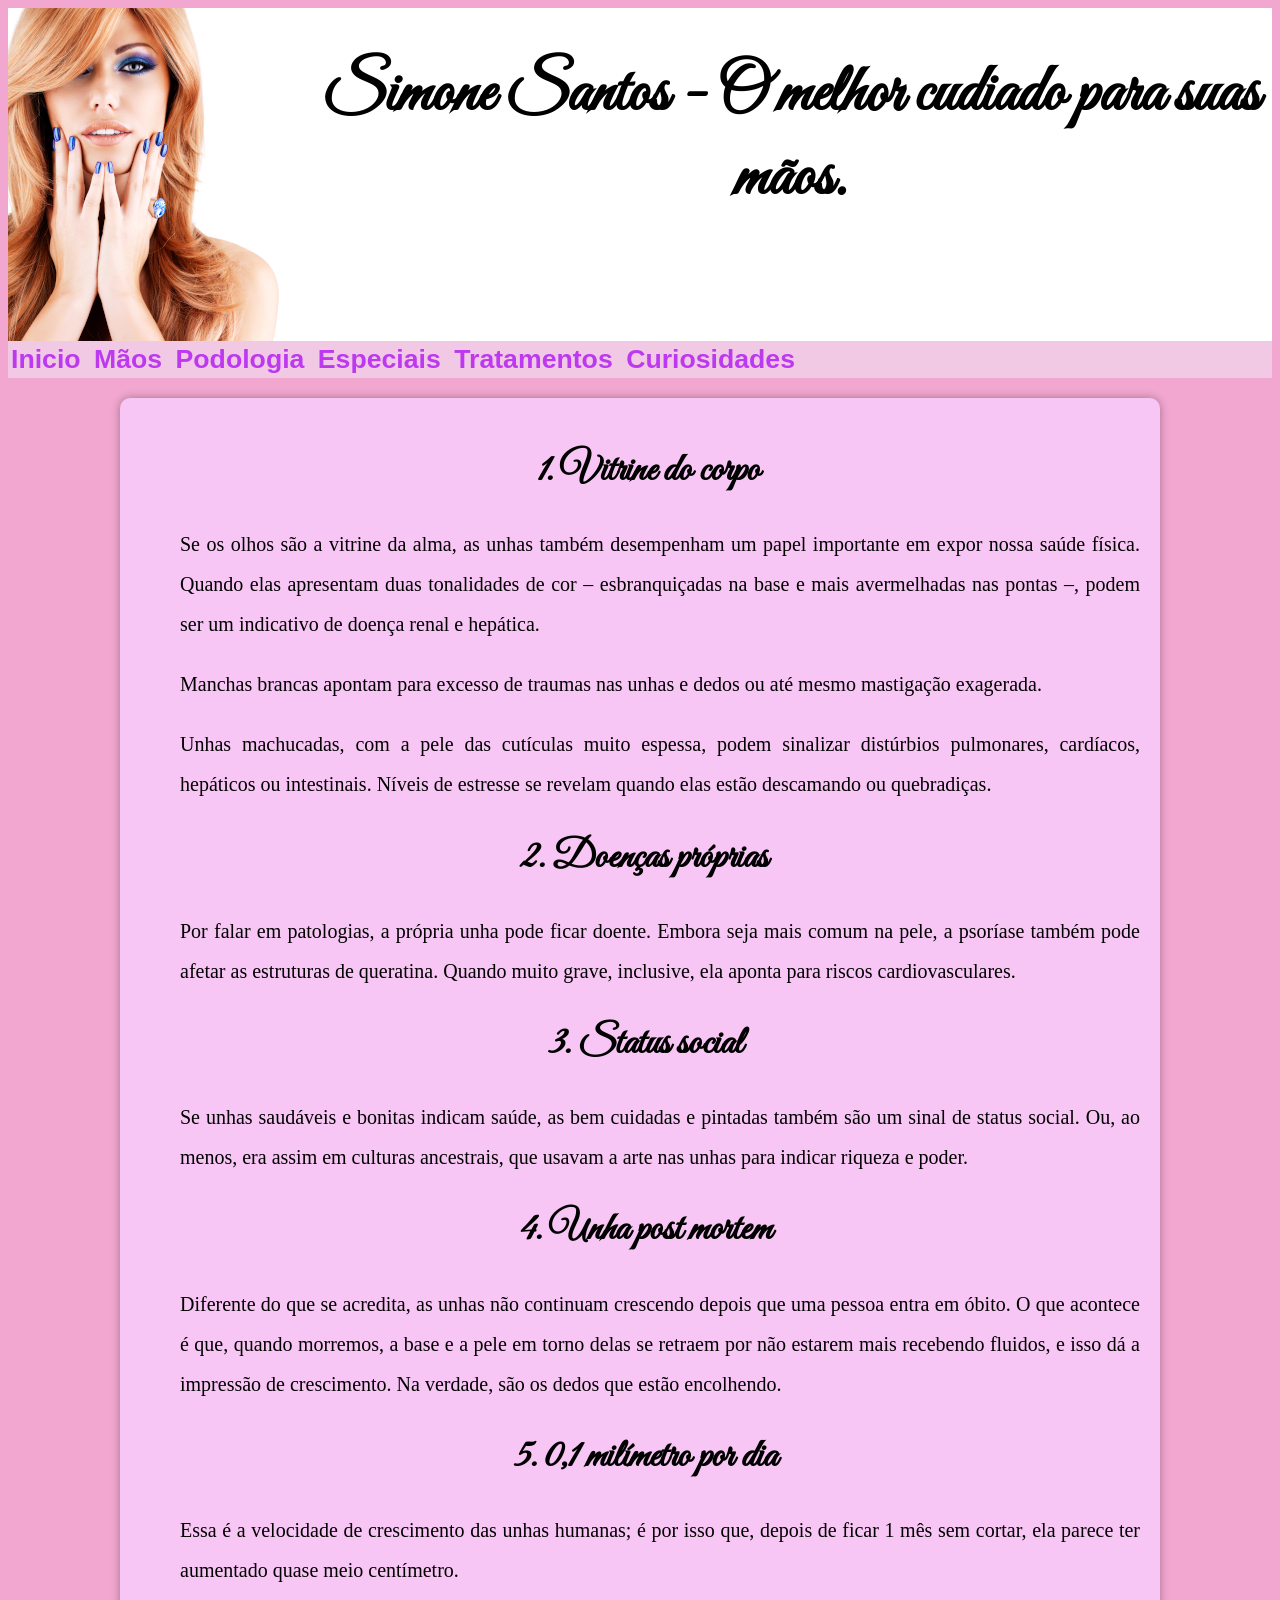
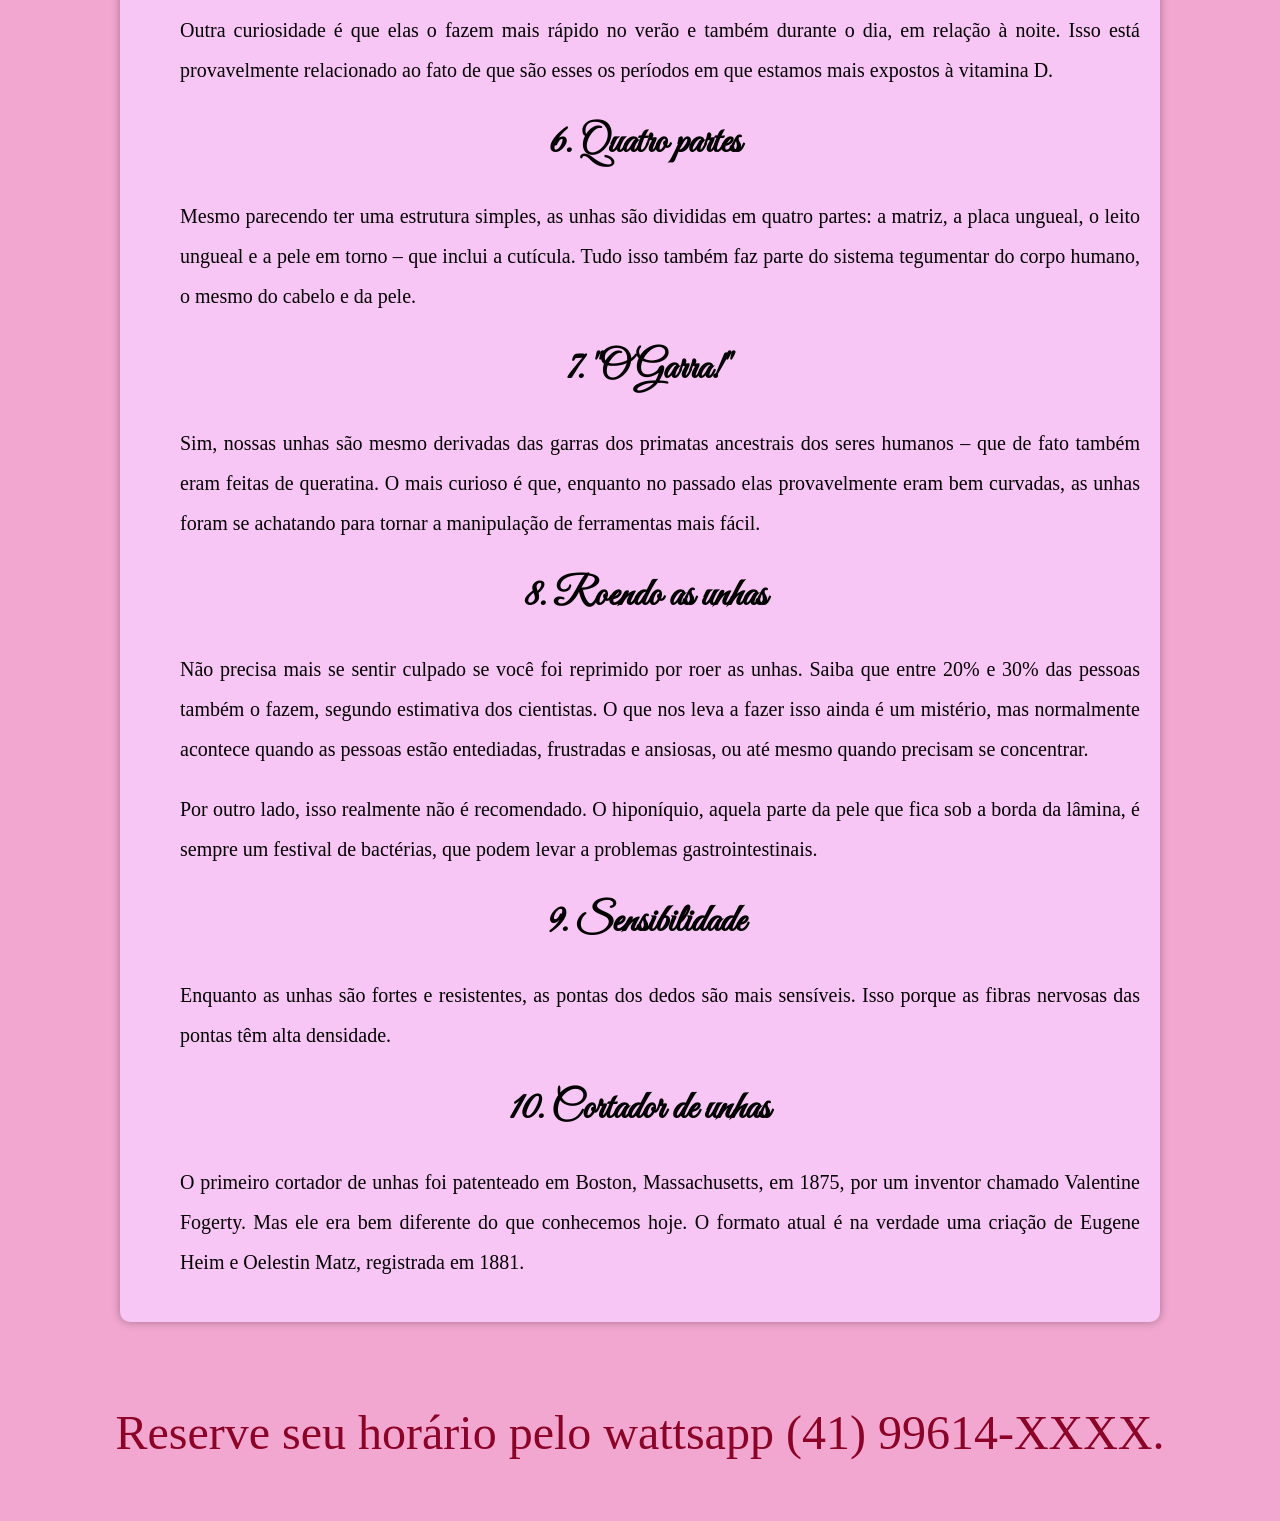
<file: fotos unhas/curiosidades.html>
<!DOCTYPE html>
<html lang="pt-br">
<head>
    <meta charset="UTF-8">
    <meta http-equiv="X-UA-Compatible" content="IE=edge">
    <meta name="viewport" content="width=device-width, initial-scale=1.0">
    <title>Curiosidades</title>
    <link rel="stylesheet" href="style.css">
    <link rel="shortcut icon" href="fotos unhas/icons8-nail-polish-48.png" type="image/x-icon">
    <style>
        @import url('https://fonts.googleapis.com/css2?family=Great+Vibes&display=swap');
    </style>
</head>
<body>
    <header>
        <div>
            <img src="cabeçalho.png" alt="foto de abertura">
                <h1>
                    Simone Santos - O melhor cudiado para suas mãos.
                </h1>
        </div>
    </header>

    <div>
        <nav>
            <a href="index.html">Inicio</a>
            <a href="hands.html">Mãos</a>
            <a href="podologia.html">Podologia</a>
            <a href="especiais.html">Especiais</a>
            <a href="tratamentos.html">Tratamentos</a>
            <a href="curiosidades.html">Curiosidades</a>
        </nav>
    </div>

    <main>
        <article>
            <ol>
                <h2>
                    <li>Vitrine do corpo</li>
                </h2>
                <p>
                    Se os olhos são a vitrine da alma, as unhas também desempenham um papel importante em expor nossa saúde física. Quando elas apresentam duas tonalidades de cor – esbranquiçadas na base e mais avermelhadas nas pontas –, podem ser um indicativo de doença renal e hepática.
                </p>
                <p>
                    Manchas brancas apontam para excesso de traumas nas unhas e dedos ou até mesmo mastigação exagerada.
                </p>
                <p>
                    Unhas machucadas, com a pele das cutículas muito espessa, podem sinalizar distúrbios pulmonares, cardíacos, hepáticos ou intestinais. Níveis de estresse se revelam quando elas estão descamando ou quebradiças.
                </p>

<h2>
    <li>Doenças próprias</li>
</h2>
<p>
    Por falar em patologias, a própria unha pode ficar doente. Embora seja mais comum na pele, a psoríase também pode afetar as estruturas de queratina. Quando muito grave, inclusive, ela aponta para riscos cardiovasculares.
</p>

<h2>
    <li>Status social</li>
</h2>
<p>
    Se unhas saudáveis e bonitas indicam saúde, as bem cuidadas e pintadas também são um sinal de status social. Ou, ao menos, era assim em culturas ancestrais, que usavam a arte nas unhas para indicar riqueza e poder.
</p>

<h2>
    <li>Unha post mortem</li>
</h2>
<p>
    Diferente do que se acredita, as unhas não continuam crescendo depois que uma pessoa entra em óbito. O que acontece é que, quando morremos, a base e a pele em torno delas se retraem por não estarem mais recebendo fluidos, e isso dá a impressão de crescimento. Na verdade, são os dedos que estão encolhendo.
</p>

<h2>
    <li>0,1 milímetro por dia</li>
</h2>
<p>
    Essa é a velocidade de crescimento das unhas humanas; é por isso que, depois de ficar 1 mês sem cortar, ela parece ter aumentado quase meio centímetro.  
</p>
<p>
    Outra curiosidade é que elas o fazem mais rápido no verão e também durante o dia, em relação à noite. Isso está provavelmente relacionado ao fato de que são esses os períodos em que estamos mais expostos à vitamina D.
</p>

<h2>
    <li>Quatro partes</li>
</h2>
<p>
    Mesmo parecendo ter uma estrutura simples, as unhas são divididas em quatro partes: a matriz, a placa ungueal, o leito ungueal e a pele em torno –  que inclui a cutícula. Tudo isso também faz parte do sistema tegumentar do corpo humano, o mesmo do cabelo e da pele.
</p>


        <h2>
            <li>"O Garra!"</li>
        </h2>
    

<p>
    Sim, nossas unhas são mesmo derivadas das garras dos primatas ancestrais dos seres humanos – que de fato também eram feitas de queratina. O mais curioso é que, enquanto no passado elas provavelmente eram bem curvadas, as unhas foram se achatando para tornar a manipulação de ferramentas mais fácil.
</p>

<h2>
    <li>Roendo as unhas</li>
</h2>

<p>
    Não precisa mais se sentir culpado se você foi reprimido por roer as unhas. Saiba que entre 20% e 30% das pessoas também o fazem, segundo estimativa dos cientistas. O que nos leva a fazer isso ainda é um mistério, mas normalmente acontece quando as pessoas estão entediadas, frustradas e ansiosas, ou até mesmo quando precisam se concentrar.
</p>
<p>
    Por outro lado, isso realmente não é recomendado. O hiponíquio, aquela parte da pele que fica sob a borda da lâmina, é sempre um festival de bactérias, que podem levar a problemas gastrointestinais.
</p>

<h2>
    <li>Sensibilidade</li>
</h2>

<p>
    Enquanto as unhas são fortes e resistentes, as pontas dos dedos são mais sensíveis. Isso porque as fibras nervosas das pontas têm alta densidade.
</p>

<h2>
    <li>Cortador de unhas</li>
</h2>
<p>
    O primeiro cortador de unhas foi patenteado em Boston, Massachusetts, em 1875, por um inventor chamado Valentine Fogerty. Mas ele era bem diferente do que conhecemos hoje. O formato atual é na verdade uma criação de Eugene Heim e Oelestin Matz, registrada em 1881.
</p>

            </ol>
        </article>
    </main>

    <footer>
        <p>
            Reserve seu horário pelo wattsapp (41) 99614-XXXX.
        </p>
    </footer>
</body>
</html>
</file>
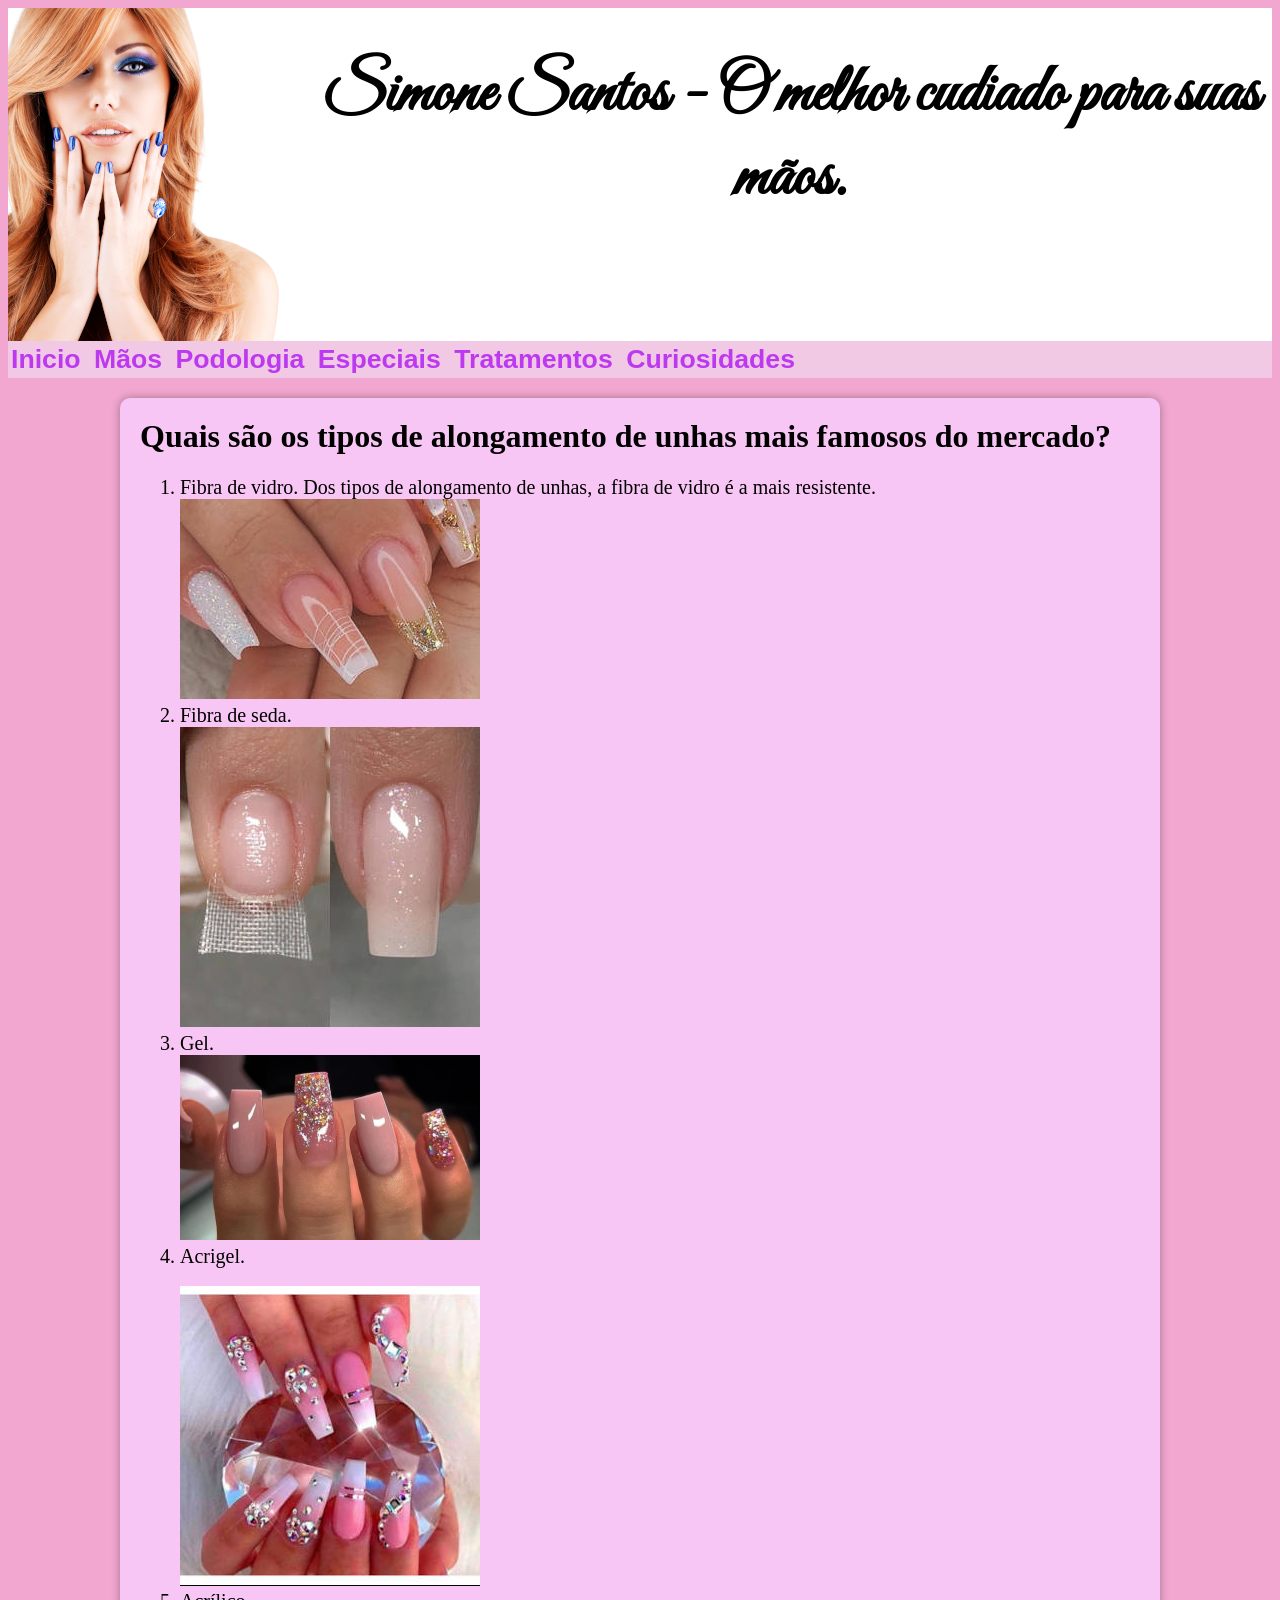
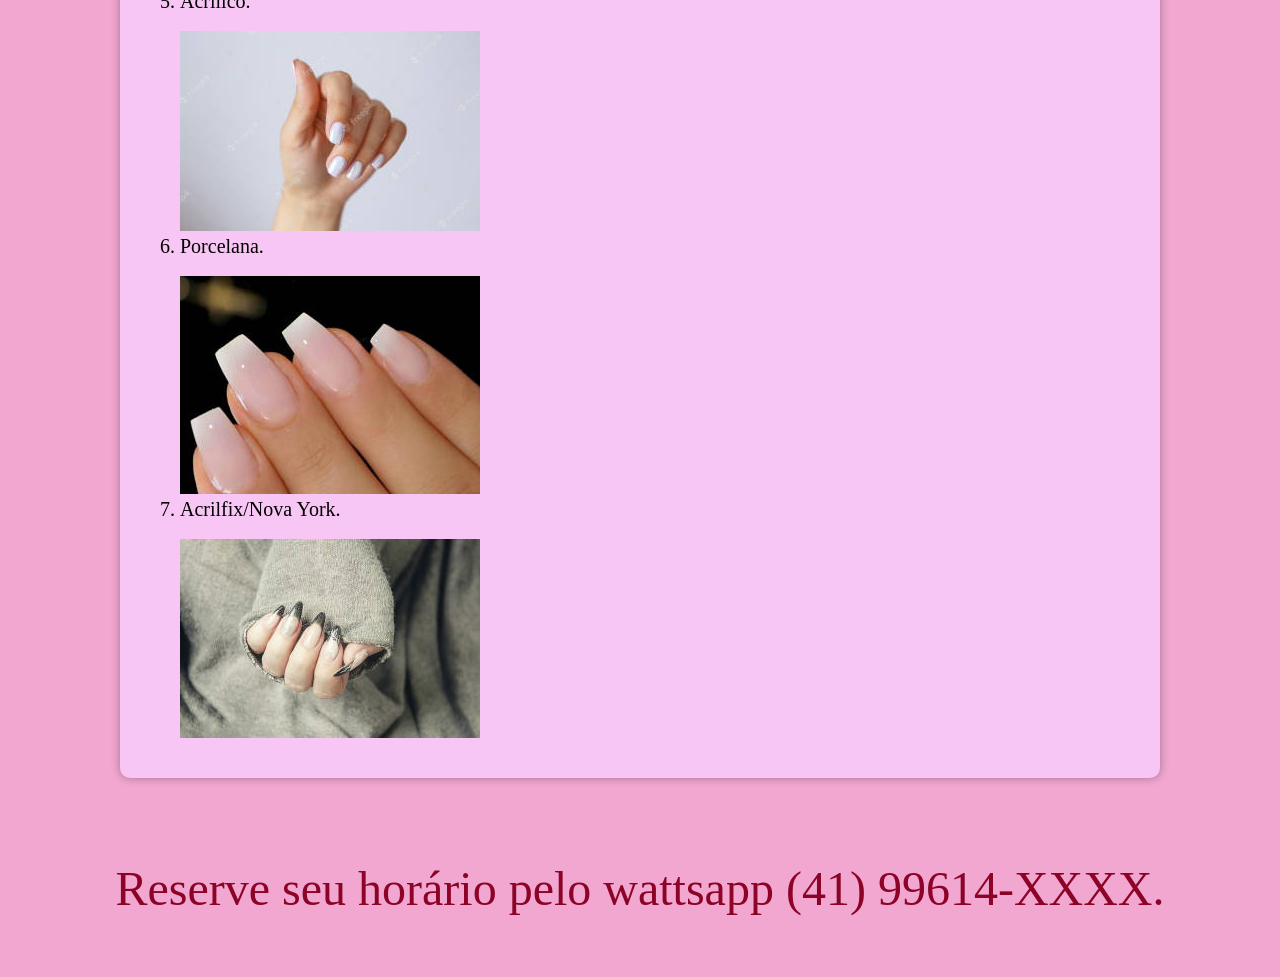
<file: fotos unhas/especiais.html>
<!DOCTYPE html>
<html lang="pt-br">
<head>
    <meta charset="UTF-8">
    <meta http-equiv="X-UA-Compatible" content="IE=edge">
    <meta name="viewport" content="width=device-width, initial-scale=1.0">
    <title>Especiais</title>
    <link rel="stylesheet" href="style.css">
    <link rel="shortcut icon" href="fotos unhas/icons8-nail-polish-48.png" type="image/x-icon">
    <style>
        @import url('https://fonts.googleapis.com/css2?family=Great+Vibes&display=swap');
    </style>
</head>
<body>
    <header>
        <div>
            <img src="cabeçalho.png" alt="foto de abertura">
                <h1>
                    Simone Santos - O melhor cudiado para suas mãos.
                </h1>
        </div>
    </header>

    <div>
        <nav>
            <a href="index.html">Inicio</a>
            <a href="hands.html">Mãos</a>
            <a href="podologia.html">Podologia</a>
            <a href="especiais.html">Especiais</a>
            <a href="tratamentos.html">Tratamentos</a>
            <a href="curiosidades.html">Curiosidades</a>
        </nav>
    </div>
    <main>
        <h1>
            Quais são os tipos de alongamento de unhas mais famosos do mercado?
        </h1>
        <ol>
            <li class="lista">
                Fibra de vidro. Dos tipos de alongamento de unhas, a fibra de vidro é a mais resistente.
                <br>
                <picture>
                    <source media="(max-width: 600px)" srcset="fotos unhas/fibra de vidro.jpg">
                    <img src="fibra-de-vidro-300.jpg" alt="Fibra de vidro">
                </picture>
            </li>
            <li class="lista">
                Fibra de seda.
                <br>
                <img src="unhas-fibra-seda-300.jpg" alt="Fibra de seda">
            </li> 
            <li class="lista">
                Gel.
                <br>
                <img src="unhas-de-gel-300.png" alt="Unha gel">
            </li> 
            <li class="lista">
                Acrigel.
            </li> 
                <br>
                <img src="acrigel-300.jpg" alt="Unha acrigel">
            <li class="lista">
                Acrílico.
            </li> 
                <br>
                <img src="mao01-300.jpg" alt="Acrilica">
            <li class="lista">
                Porcelana.
            </li> 
                <br>
                <img src="unha-porcelana-300.jpg" alt="Porcelana">
            <li class="lista">
                Acrilfix/Nova York.
            </li>
                <br>
                <img src="mao06-300.jpg" alt="NY">

        </ol>
    </main>

    <footer>
        <p>
            Reserve seu horário pelo wattsapp (41) 99614-XXXX.
        </p>
    </footer>
</body>
</html>
</file>
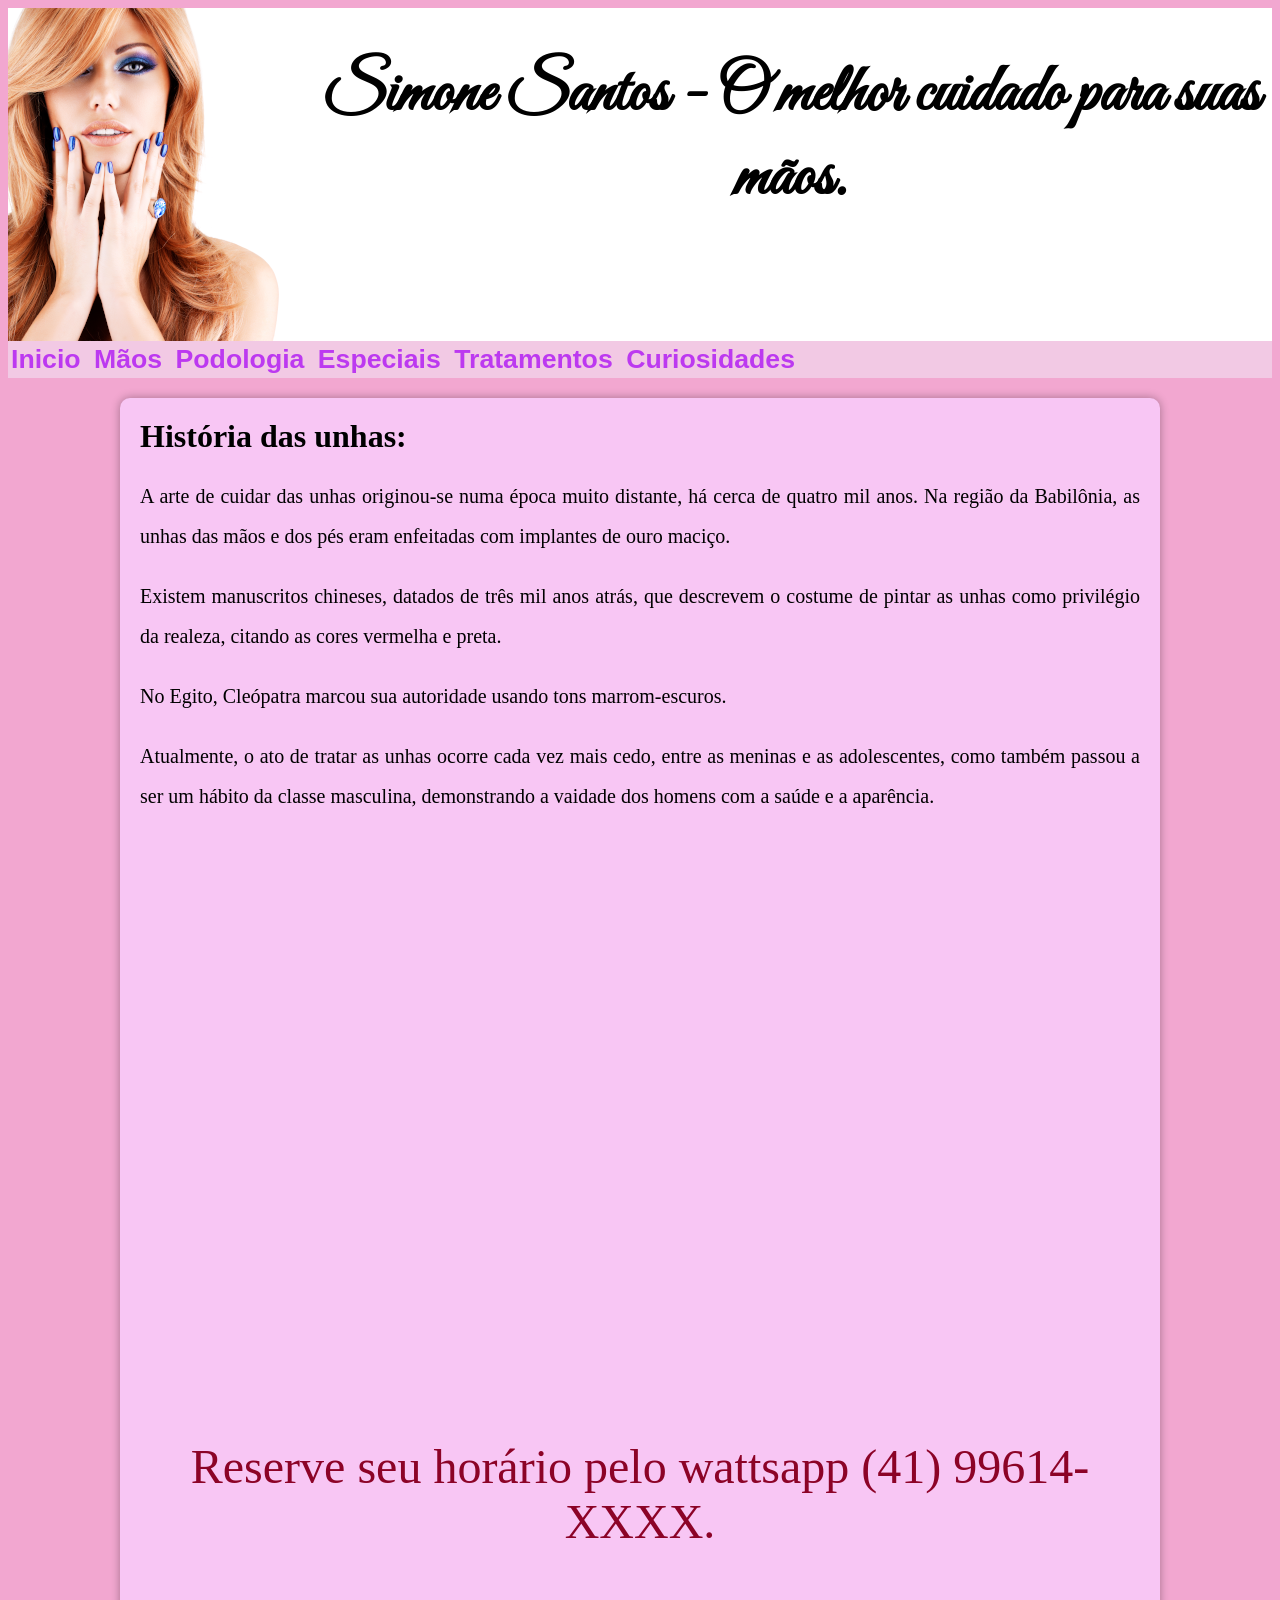
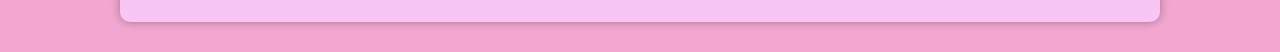
<file: fotos unhas/hands.html>
<!DOCTYPE html>
<html lang="pt-br">
<head>
    <meta charset="UTF-8">
    <meta http-equiv="X-UA-Compatible" content="IE=edge">
    <meta name="viewport" content="width=device-width, initial-scale=1.0">
    <title>Mãos</title>
    <link rel="stylesheet" href="style.css">
    <link rel="shortcut icon" href="fotos unhas/icons8-nail-polish-48.png" type="image/x-icon">
    <style>
        @import url('https://fonts.googleapis.com/css2?family=Great+Vibes&display=swap');
    </style>
</head>
<body>
    <header>
        <div>
            <img src="cabeçalho.png" alt="foto de abertura">
                <h1>
                    Simone Santos - O melhor cuidado para suas mãos.
                </h1>
        </div>
    </header>

    <div>
        <nav>
            <a href="index.html">Inicio</a>
            <a href="hands.html">Mãos</a>
            <a href="podologia.html">Podologia</a>
            <a href="especiais.html">Especiais</a>
            <a href="tratamentos.html">Tratamentos</a>
            <a href="curiosidades.html">Curiosidades</a>
        </nav>
    </div>

    <main>
        <h1>
            História das unhas:
        </h1>
        <section>
            <p>
                A arte de cuidar das unhas originou-se numa época muito distante, há cerca de quatro mil anos. Na região da Babilônia, as unhas das mãos e dos pés eram enfeitadas com implantes de ouro maciço.
            </p>

            <p>
                Existem manuscritos chineses, datados de três mil anos atrás, que descrevem o costume de pintar as unhas como privilégio da realeza, citando as cores vermelha e preta.
            </p>
            <p>
                No Egito, Cleópatra marcou sua autoridade usando tons marrom-escuros.
            </p>
            <p>
                Atualmente, o ato de tratar as unhas ocorre cada vez mais cedo, entre as meninas e as adolescentes, como também passou a ser um hábito da classe masculina, demonstrando a vaidade dos homens com a saúde e a aparência.
            </p>
        </section>

        <aside>
            <div class="video">
            <iframe width="560" height="315" src="https://www.youtube.com/embed/KvLrnZs3uwc" title="YouTube video player" frameborder="0" allow="accelerometer; autoplay; clipboard-write; encrypted-media; gyroscope; picture-in-picture" allowfullscreen></iframe>
            </div>
        </aside>
        <footer>
            <p>
                Reserve seu horário pelo wattsapp (41) 99614-XXXX.
            </p>
        </footer>
    </main>
</body>
</html>
</file>
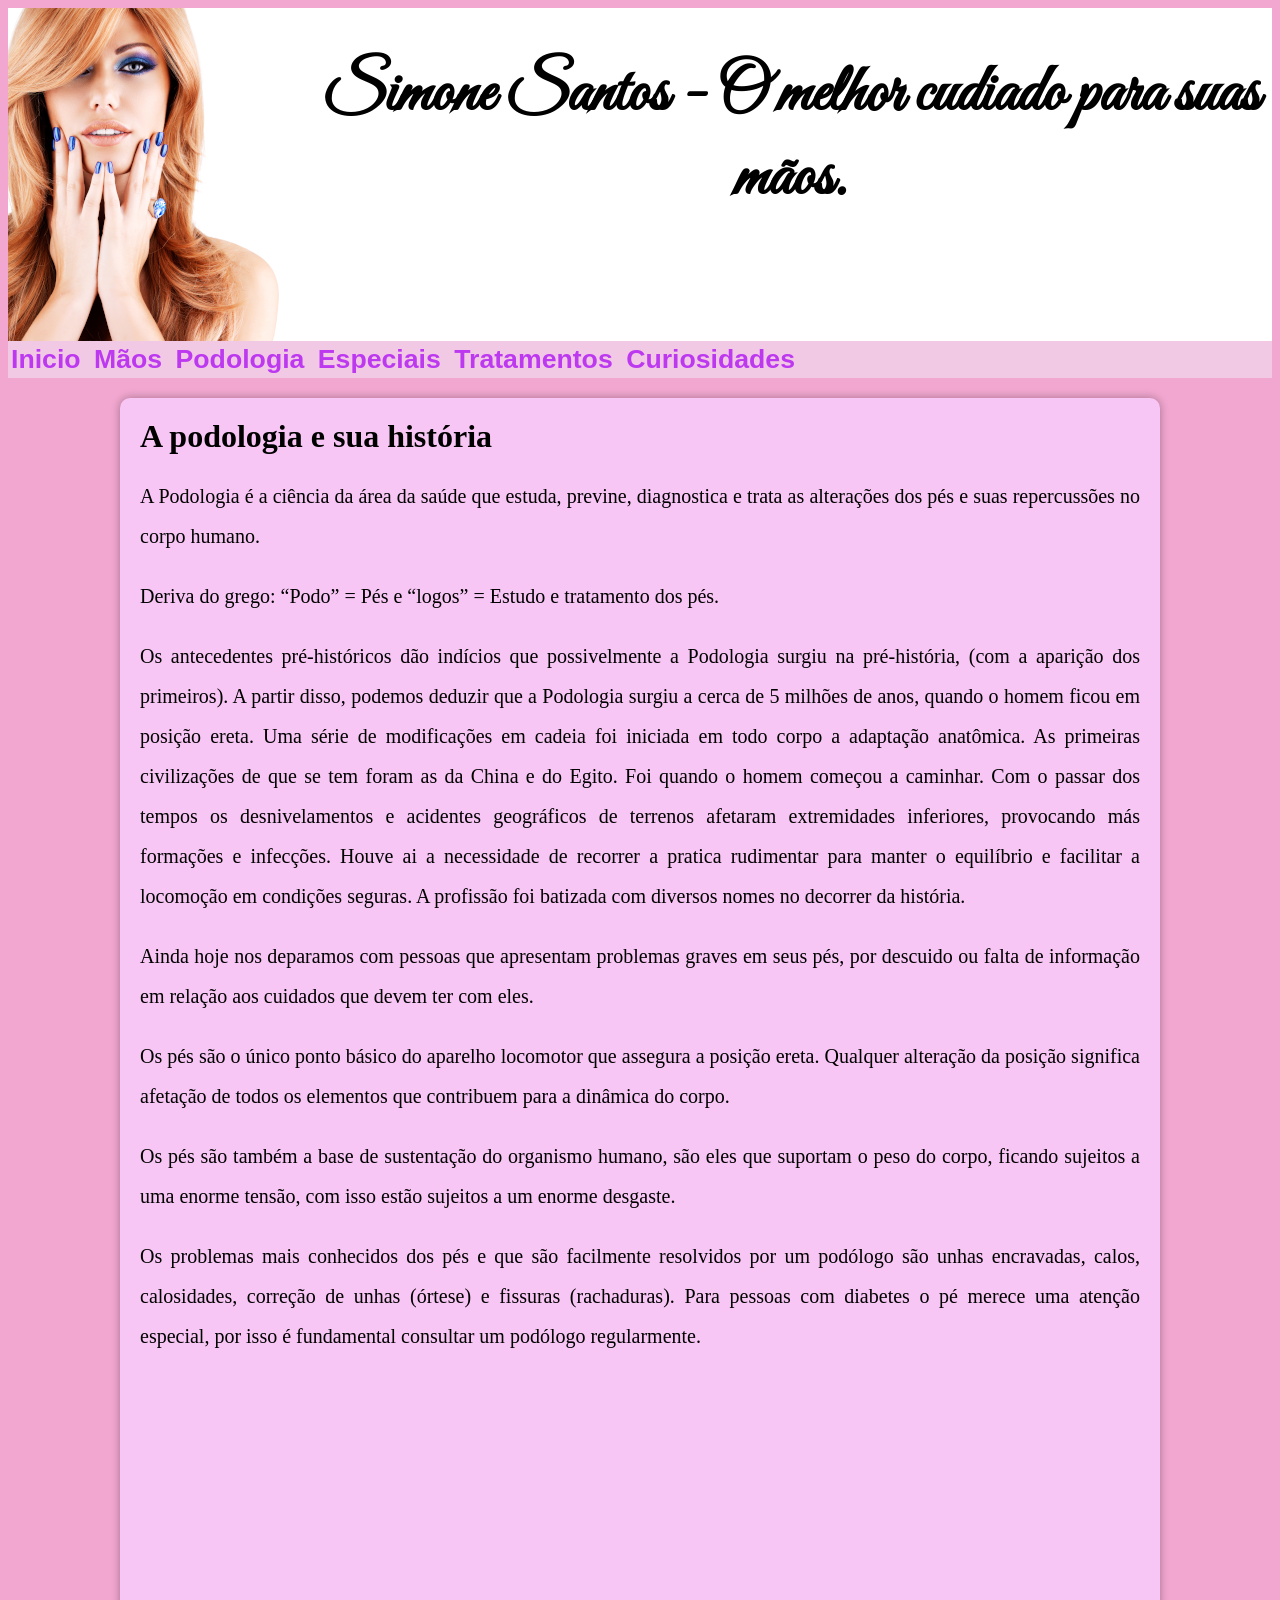
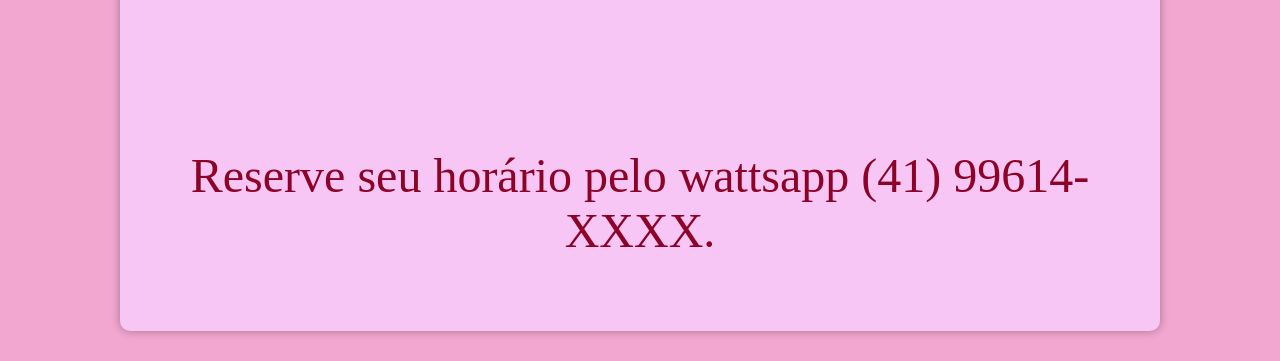
<file: fotos unhas/podologia.html>
<!DOCTYPE html>
<html lang="pt-br">
<head>
    <meta charset="UTF-8">
    <meta http-equiv="X-UA-Compatible" content="IE=edge">
    <meta name="viewport" content="width=device-width, initial-scale=1.0">
    <title>Podologia</title>
    <link rel="stylesheet" href="style.css">
    <link rel="shortcut icon" href="fotos unhas/icons8-nail-polish-48.png" type="image/x-icon">
    <style>
        @import url('https://fonts.googleapis.com/css2?family=Great+Vibes&display=swap');
    </style>
</head>
<body>
<header>
    <div>
        <img src="cabeçalho.png" alt="foto de abertura">
            <h1>
                Simone Santos - O melhor cudiado para suas mãos.
            </h1>
    </div>
</header>

    <div>
        <nav>
            <a href="index.html">Inicio</a>
            <a href="hands.html">Mãos</a>
            <a href="podologia.html">Podologia</a>
            <a href="especiais.html">Especiais</a>
            <a href="tratamentos.html">Tratamentos</a>
            <a href="curiosidades.html">Curiosidades</a>
        </nav>
    </div>

    <main>
        <h1>
            A podologia e sua história
            </h1>
            <section>
            <p>
                A Podologia é a ciência da área da saúde que estuda, previne, diagnostica e trata as alterações dos pés e suas repercussões no corpo humano.
            </p>

            <p>
                Deriva do grego: “Podo” = Pés e “logos” = Estudo e tratamento dos pés.
            </p>
 
            <p>
                Os antecedentes pré-históricos dão indícios que possivelmente a Podologia surgiu na pré-história, (com a aparição dos primeiros). A partir disso, podemos deduzir que a Podologia surgiu a cerca de 5 milhões de anos, quando o homem ficou em posição ereta. Uma série de modificações em cadeia foi iniciada em todo corpo a adaptação anatômica. As primeiras civilizações de que se tem foram as da China e do Egito. Foi quando o homem começou a caminhar. Com o passar dos tempos os desnivelamentos e acidentes geográficos de terrenos afetaram extremidades inferiores, provocando más formações e infecções. Houve ai a necessidade de recorrer a pratica rudimentar para manter o equilíbrio e facilitar a locomoção em condições seguras.  A profissão foi batizada com diversos nomes no decorrer da história.
            </p>
                
            <p>
                Ainda hoje nos deparamos com pessoas que apresentam problemas graves em seus pés, por descuido ou falta de informação em relação aos cuidados que devem ter com eles.
            </p>
            <p>
                Os pés são o único ponto básico do aparelho locomotor que assegura a posição ereta. Qualquer alteração da posição significa afetação de todos os elementos que contribuem para a dinâmica do corpo.
            </p>
            <p>
                Os pés são também a base de sustentação do organismo humano, são eles que suportam o peso do corpo, ficando sujeitos a uma enorme tensão, com isso estão sujeitos a um enorme desgaste.
            </p>
            <p>
                Os problemas mais conhecidos dos pés e que são facilmente resolvidos por um podólogo são unhas encravadas, calos, calosidades, correção de unhas (órtese) e fissuras (rachaduras). Para pessoas com diabetes o pé merece uma atenção especial, por isso é fundamental consultar um podólogo regularmente.
            </p>
        </section>

        <aside>
            <iframe width="560" height="315" src="https://www.youtube.com/embed/VmM0CM3as1E" title="YouTube video player" frameborder="0" allow="accelerometer; autoplay; clipboard-write; encrypted-media; gyroscope; picture-in-picture" allowfullscreen></iframe>
        </aside>

        <footer>
            <p>
                Reserve seu horário pelo wattsapp (41) 99614-XXXX.
            </p>
        </footer>
    </main>
</body>
</html>
</file>
<file: style.css>
@charset "UTF-8";

@import url('https://fonts.google.com/specimen/Lobster#standard-styles');

/*
Tons de rosa:
#8C0327 - rosa avermelhado 
#A62454 - rosa pink
#D95995 - rosa choque
#F2A7D0 - rosa 
#F2C9E4 - rosa claro
*/

:root {
    --rosaverm: #8C0327;
    --rosapink: #A62454;
    --rosachoque: #D95995;
    --rosa: #F2A7D0;
    --rosaclaro: #F2C9E4;
}

body {
    background-color: var(--rosa);
    text-align: justify;
}

header > div {
    display: flex;
    background-color: white;

}

header > div > h1 {
    
    text-align: center;
    font-family: 'Great Vibes', cursive;
    font-size: 50pt;
}

h2 {
    display: flex;
    justify-content: center;
    font-family: 'Great Vibes', cursive;
    font-size: 30pt;
}

div > nav {
    background-color: var(--rosaclaro);
    margin: auto;
    text-align:justify;
    font-size: 20pt;
    font-family: -apple-system, BlinkMacSystemFont, 'Segoe UI', Roboto, Oxygen, Ubuntu, Cantarell, 'Open Sans', 'Helvetica Neue', sans-serif;
    box-shadow: rgba(248, 200, 208, 0.589);
}

div > nav > a {
    display: inline-flex ;
    color: rgb(188, 57, 240);
    padding: 03px;
    margin: auto;
    text-decoration: none;
    font-weight: bold;
    transition-duration: 0.5ms;
}

div > nav > a:hover {
    background-color:#F2C9E4;
    color: #D95995;
}

main {
    min-width: 300px;
    max-width: 1000px;
    margin: auto;
    margin-block: 15pt;
    margin-bottom: 30px;
    padding: 20px;
    background-color: rgb(248, 198, 244);
    box-shadow: 0px 0px 10px rgba(0, 0, 0, 0.322);
    border-bottom-right-radius: 10px;
    border-top-right-radius: 10px;
    border-bottom-left-radius: 10px;
    border-top-left-radius: 10px;
    
}

main > h1 {
    margin-top: 0px;
    font-family: cursive
    
}

main > article > p {
    font-family: cursive;
    font-size: 15pt;
    line-height: 2em;
    text-align: justify;
    
}

main > article > ol {
    font-family: cursive;
    font-size: 15pt;
    line-height: 2em;
    text-align: justify;
}

main > section > p {
    font-family: cursive;
    font-size: 15pt;
    line-height: 2em;
    text-align: justify;
}

main > section> ul > li {
    font-size: 15pt;
    font-family: cursive;
}

main > section > ol {
    font-size: 15pt;
    font-family: cursive;
}

main > ol > li {
    font-size: 15pt;
    font-family: cursive;
}

aside {
    margin: auto;
    
}

div.video {
    margin: 0px -20px 30px -20px;
    padding: 20px;
    padding-bottom: 50%;
    position: relative;
}

div.video > iframe {
    position: absolute;
    top: 5%;
    left: 5%;
    width: 90%;
    height: 90%;
}

footer {
    color: var(--rosaverm);
    text-align: center;
    font-size: 3em;
    padding: 5px;
}

#link {
    display: inline-flex ;
    color: rgb(188, 57, 240);
    padding: 0px;
    margin: auto;
    text-decoration: none;
    font-weight: bold;
    transition-duration: 0.5ms;
}

input {
    width: 100%;
    padding: 8px 0px;
    margin: 8px 0px;
}

input#message {
    height: 100px;
}

button {
    background-color: #F2A7D0;
    border: none;
    width: 100px;
    height: 30px;
}

#fim {
    display: flex;
    justify-content: center;
    font-size: 25pt;
    font-family: 'Great Vibes', cursive;
}
</file>
<file: fotos unhas/style.css>
@charset "UTF-8";

@import url('https://fonts.google.com/specimen/Lobster#standard-styles');

/*
Tons de rosa:
#8C0327 - rosa avermelhado 
#A62454 - rosa pink
#D95995 - rosa choque
#F2A7D0 - rosa 
#F2C9E4 - rosa claro
*/

:root {
    --rosaverm: #8C0327;
    --rosapink: #A62454;
    --rosachoque: #D95995;
    --rosa: #F2A7D0;
    --rosaclaro: #F2C9E4;
}

body {
    background-color: var(--rosa);
    text-align: justify;
}

header > div {
    display: flex;
    background-color: white;

}

header > div > h1 {
    
    text-align: center;
    font-family: 'Great Vibes', cursive;
    font-size: 50pt;
}

h2 {
    display: flex;
    justify-content: center;
    font-family: 'Great Vibes', cursive;
    font-size: 30pt;
}

div > nav {
    background-color: var(--rosaclaro);
    margin: auto;
    text-align:justify;
    font-size: 20pt;
    font-family: -apple-system, BlinkMacSystemFont, 'Segoe UI', Roboto, Oxygen, Ubuntu, Cantarell, 'Open Sans', 'Helvetica Neue', sans-serif;
    box-shadow: rgba(248, 200, 208, 0.589);
}

div > nav > a {
    display: inline-flex ;
    color: rgb(188, 57, 240);
    padding: 03px;
    margin: auto;
    text-decoration: none;
    font-weight: bold;
    transition-duration: 0.5ms;
}

div > nav > a:hover {
    background-color:#F2C9E4;
    color: #D95995;
}

main {
    min-width: 300px;
    max-width: 1000px;
    margin: auto;
    margin-block: 15pt;
    margin-bottom: 30px;
    padding: 20px;
    background-color: rgb(248, 198, 244);
    box-shadow: 0px 0px 10px rgba(0, 0, 0, 0.322);
    border-bottom-right-radius: 10px;
    border-top-right-radius: 10px;
    border-bottom-left-radius: 10px;
    border-top-left-radius: 10px;
    
}

main > h1 {
    margin-top: 0px;
    font-family: cursive
    
}

main > article > p {
    font-family: cursive;
    font-size: 15pt;
    line-height: 2em;
    text-align: justify;
    
}

main > article > ol {
    font-family: cursive;
    font-size: 15pt;
    line-height: 2em;
    text-align: justify;
}

main > section > p {
    font-family: cursive;
    font-size: 15pt;
    line-height: 2em;
    text-align: justify;
}

main > section> ul > li {
    font-size: 15pt;
    font-family: cursive;
}

main > section > ol {
    font-size: 15pt;
    font-family: cursive;
}

main > ol > li {
    font-size: 15pt;
    font-family: cursive;
}

aside {
    margin: auto;
    
}

div.video {
    margin: 0px -20px 30px -20px;
    padding: 20px;
    padding-bottom: 50%;
    position: relative;
}

div.video > iframe {
    position: absolute;
    top: 5%;
    left: 5%;
    width: 90%;
    height: 90%;
}

footer {
    color: var(--rosaverm);
    text-align: center;
    font-size: 3em;
    padding: 5px;
}

#link {
    display: inline-flex ;
    color: rgb(188, 57, 240);
    padding: 0px;
    margin: auto;
    text-decoration: none;
    font-weight: bold;
    transition-duration: 0.5ms;
}

input {
    width: 100%;
    padding: 8px 0px;
    margin: 8px 0px;
}

input#message {
    height: 100px;
}

button {
    background-color: #F2A7D0;
    border: none;
    width: 100px;
    height: 30px;
}

#fim {
    display: flex;
    justify-content: center;
    font-size: 25pt;
    font-family: 'Great Vibes', cursive;
}
</file>
